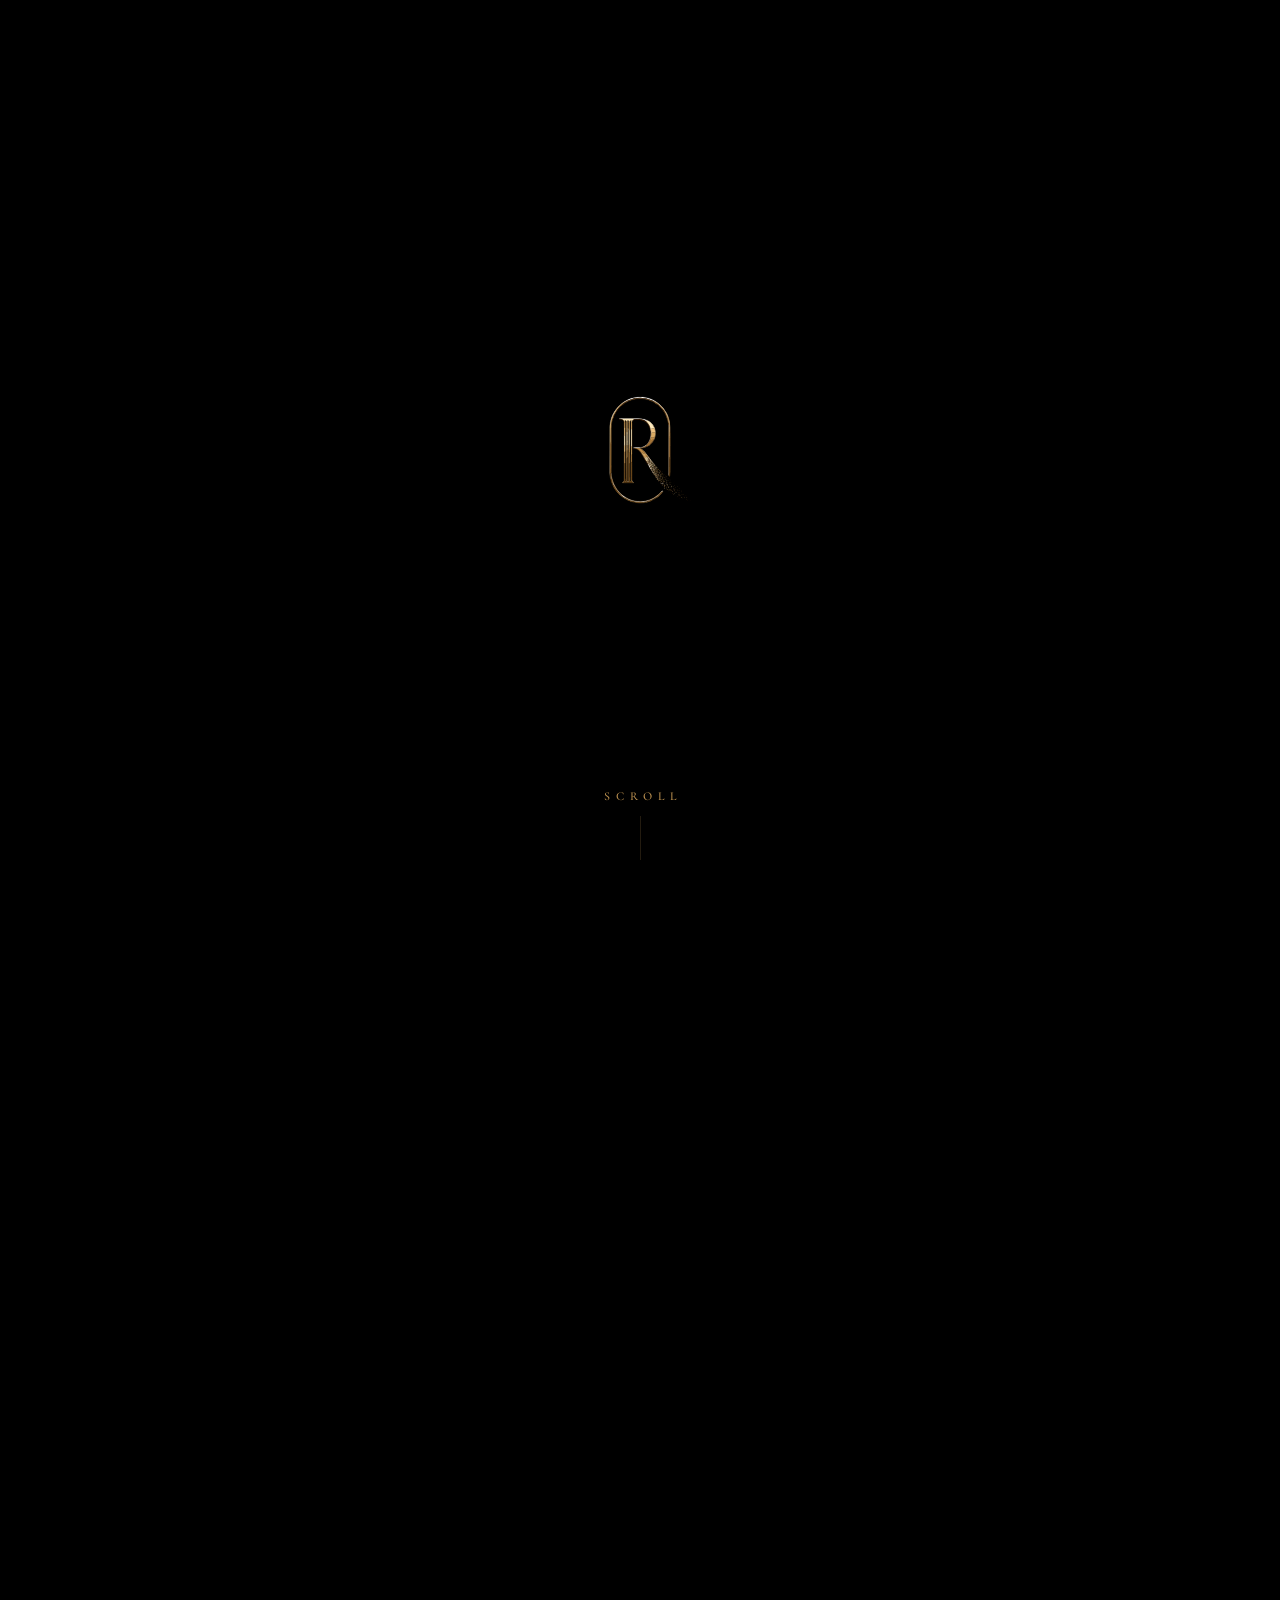
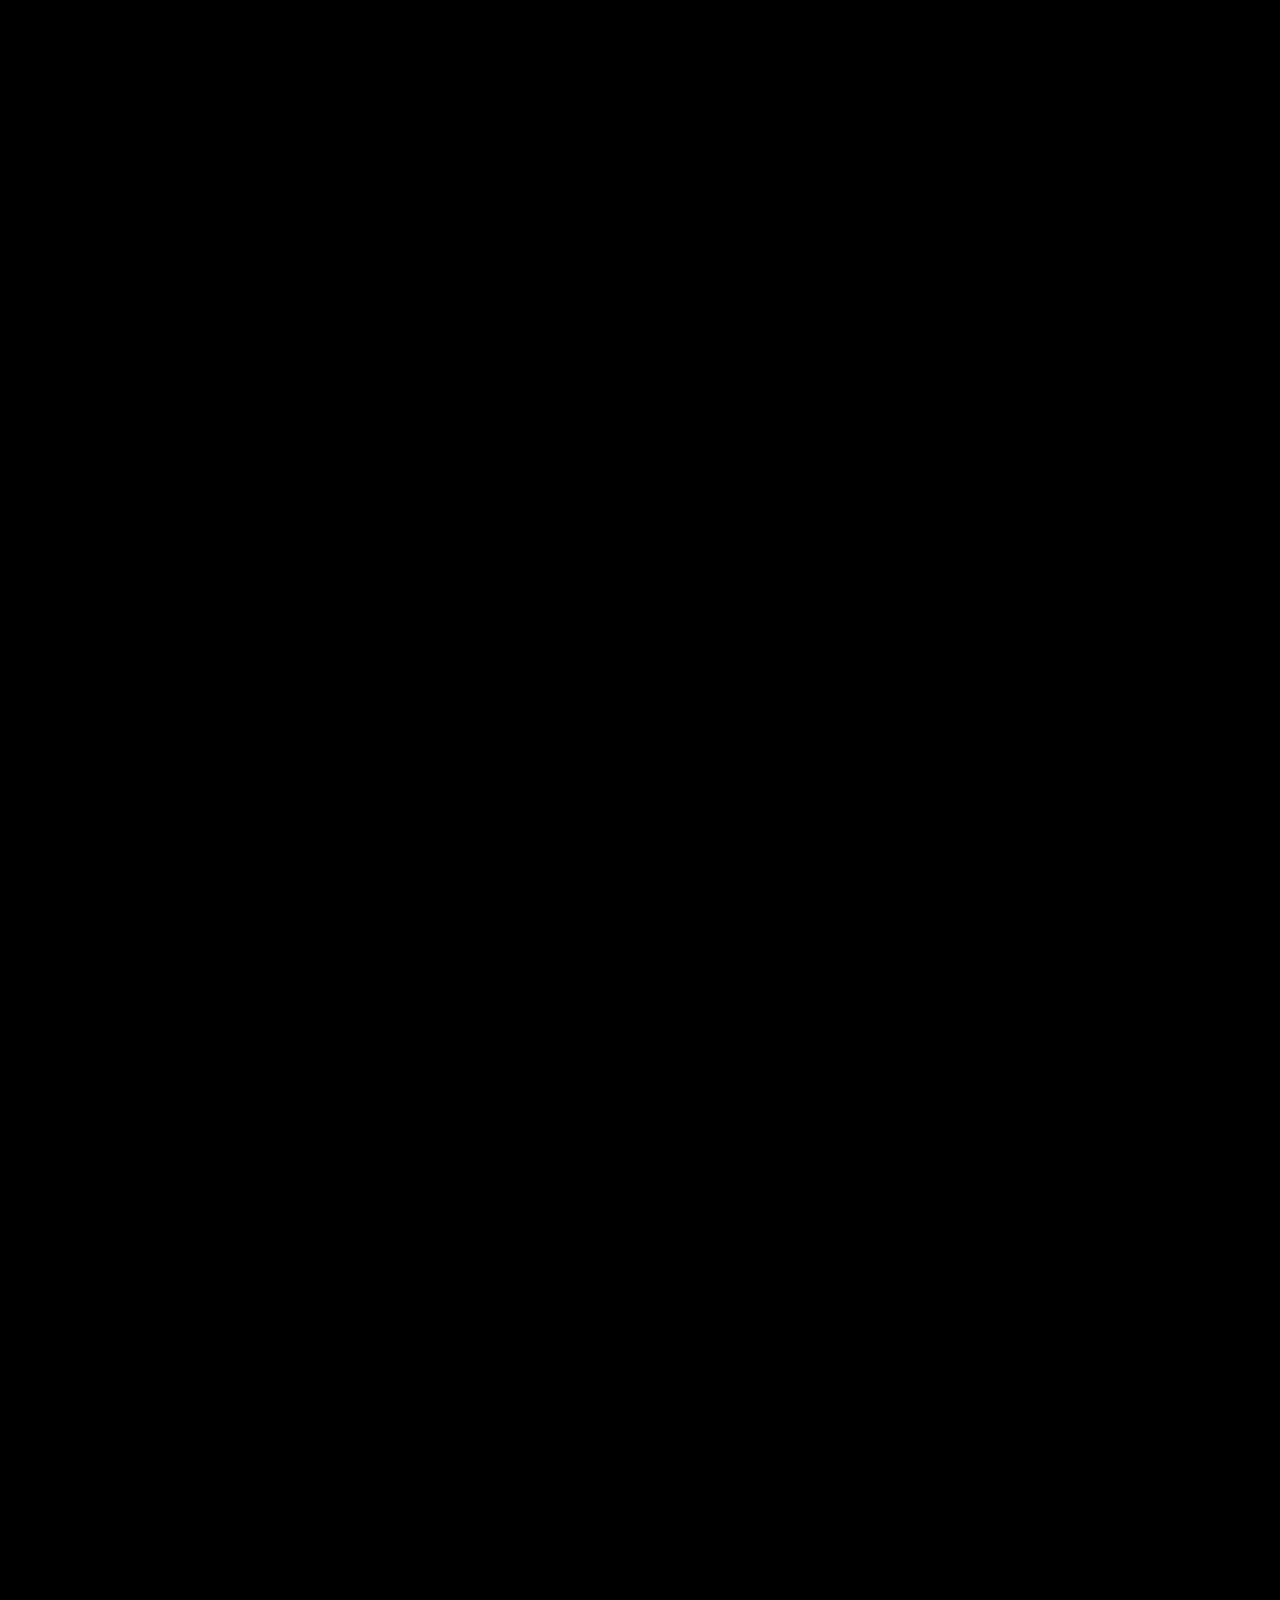
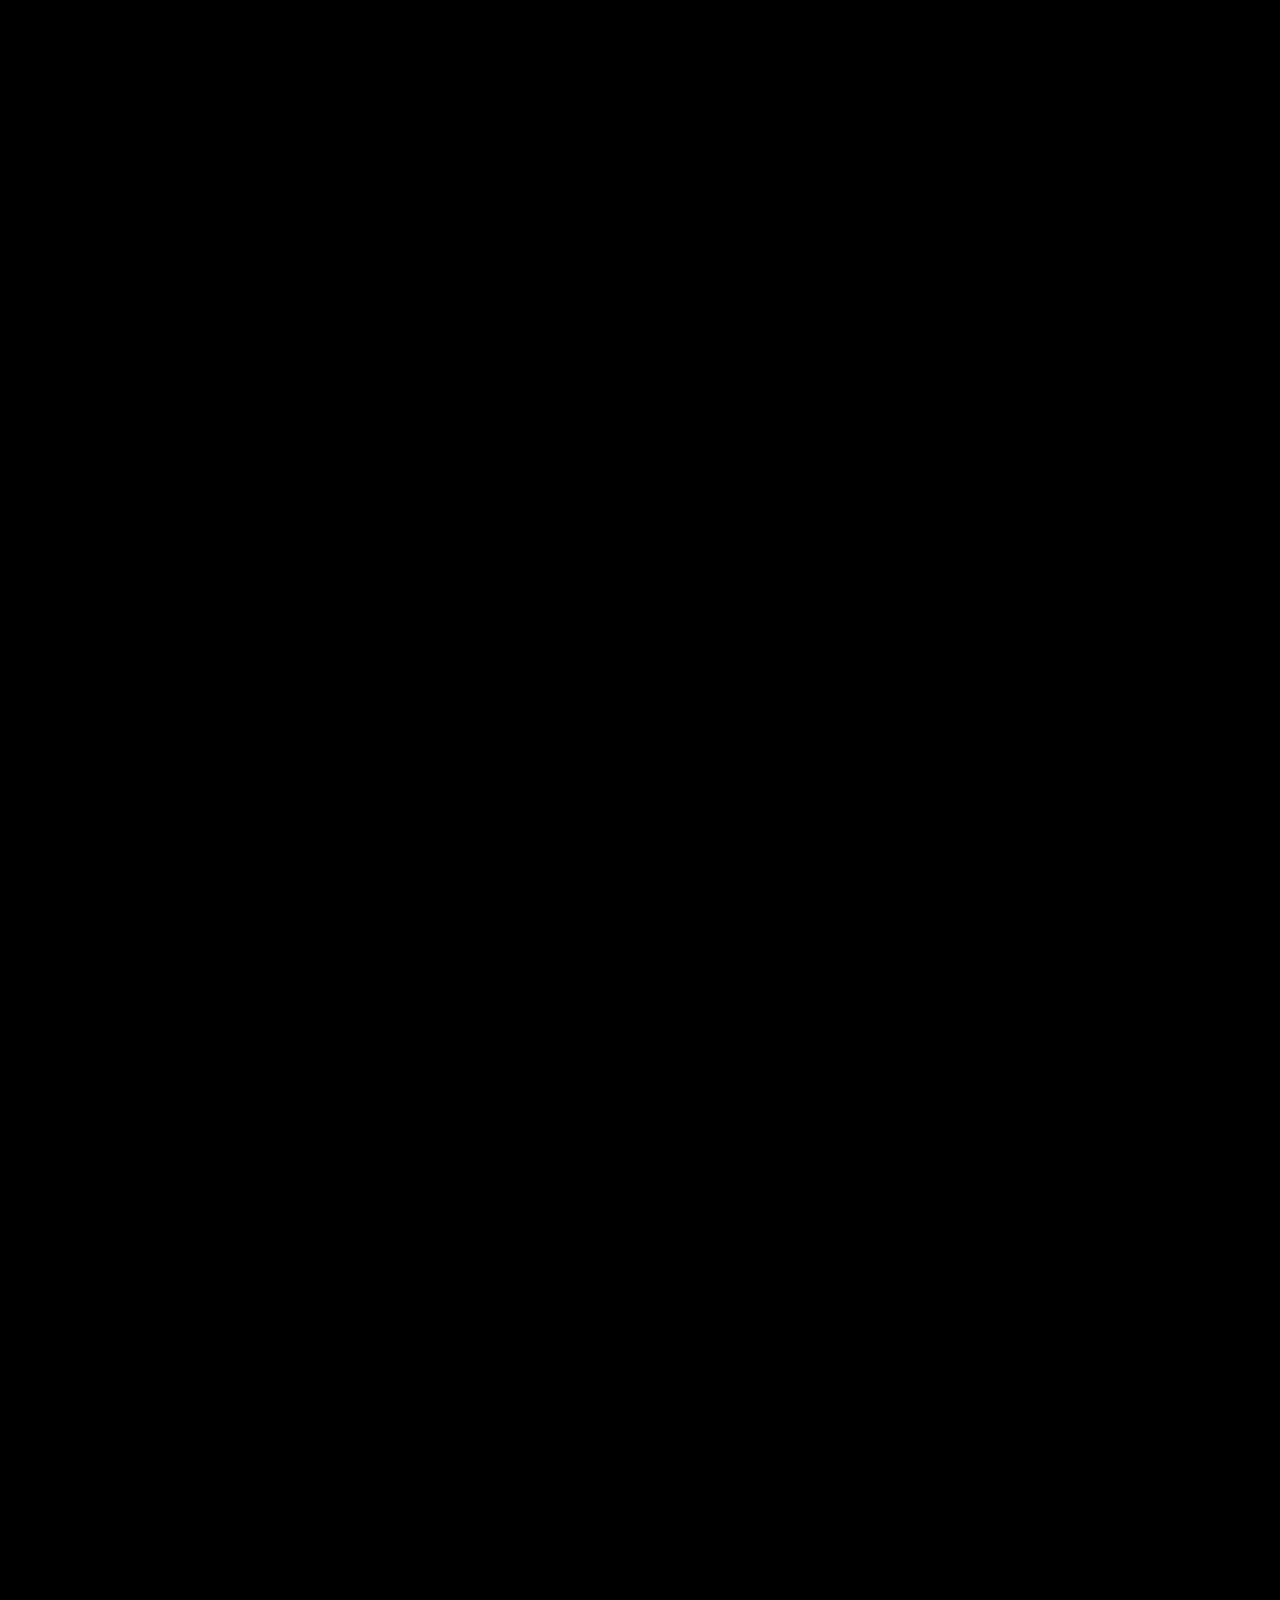
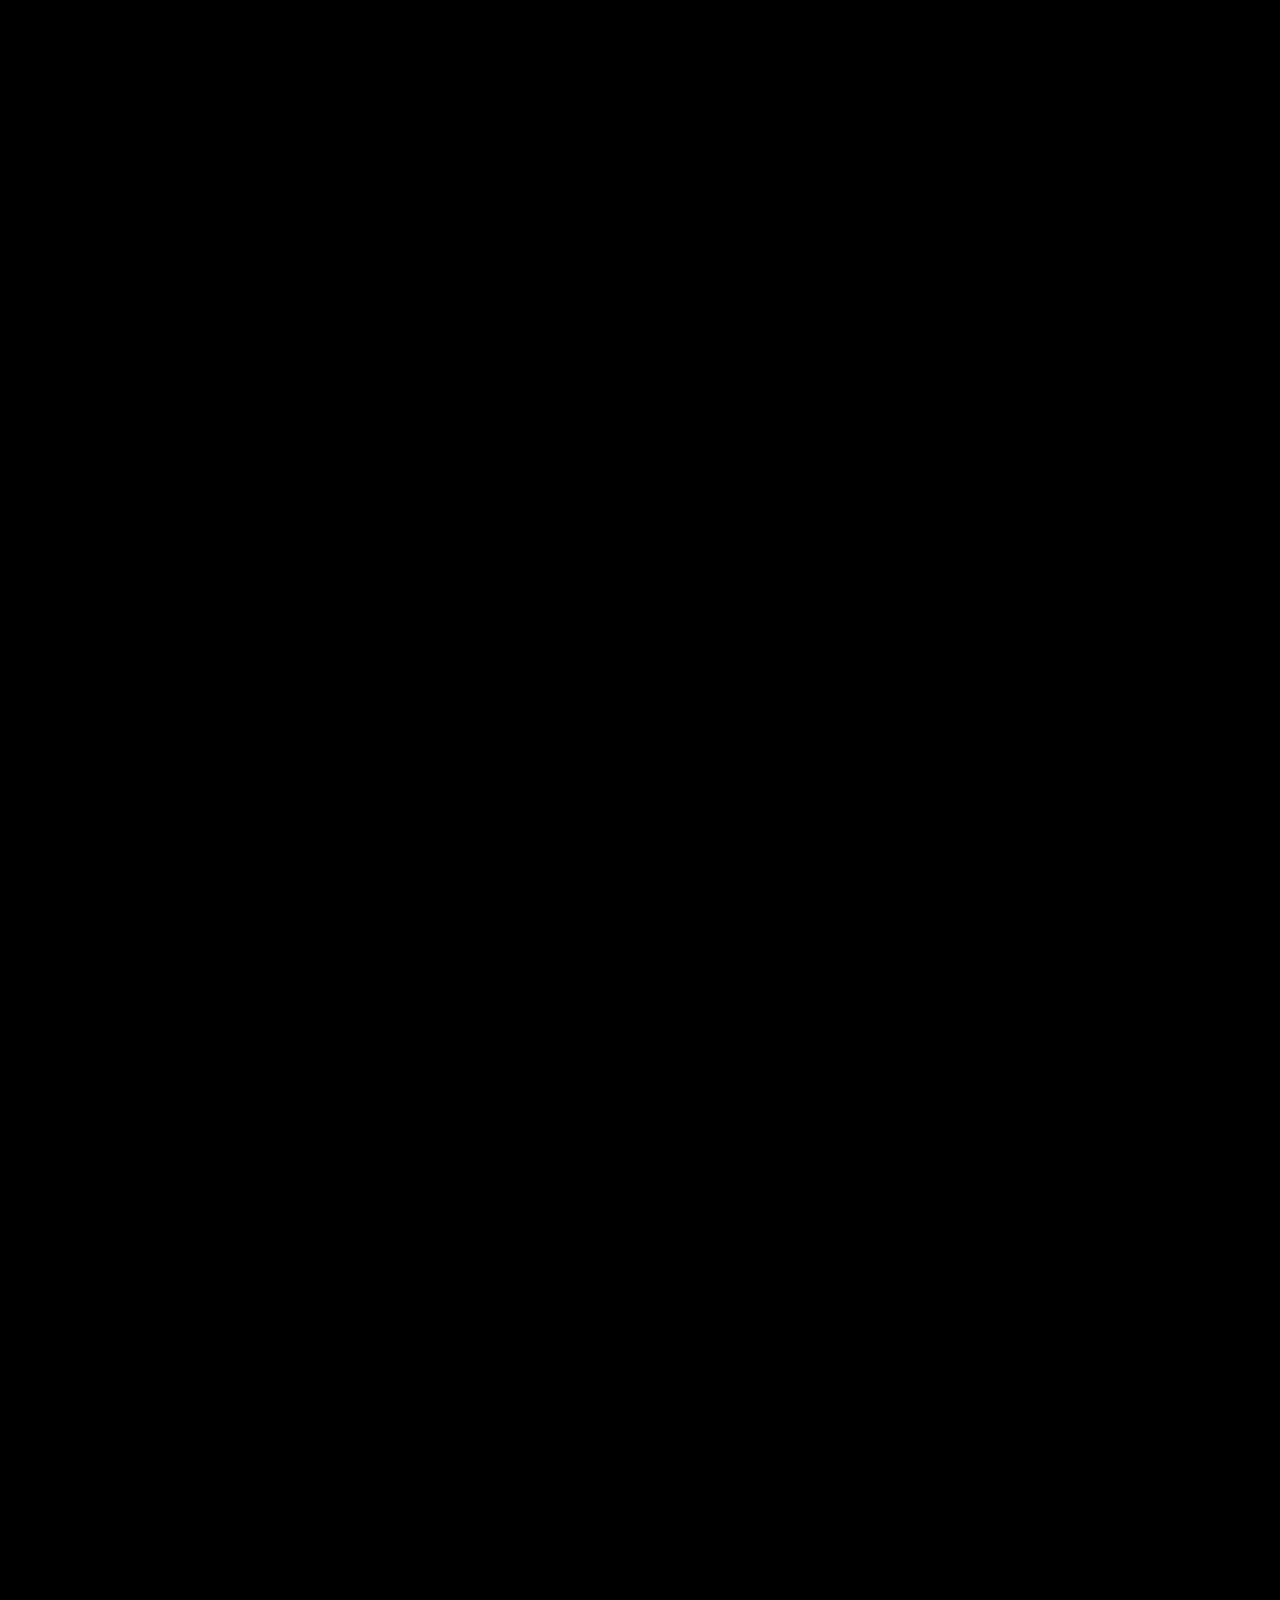
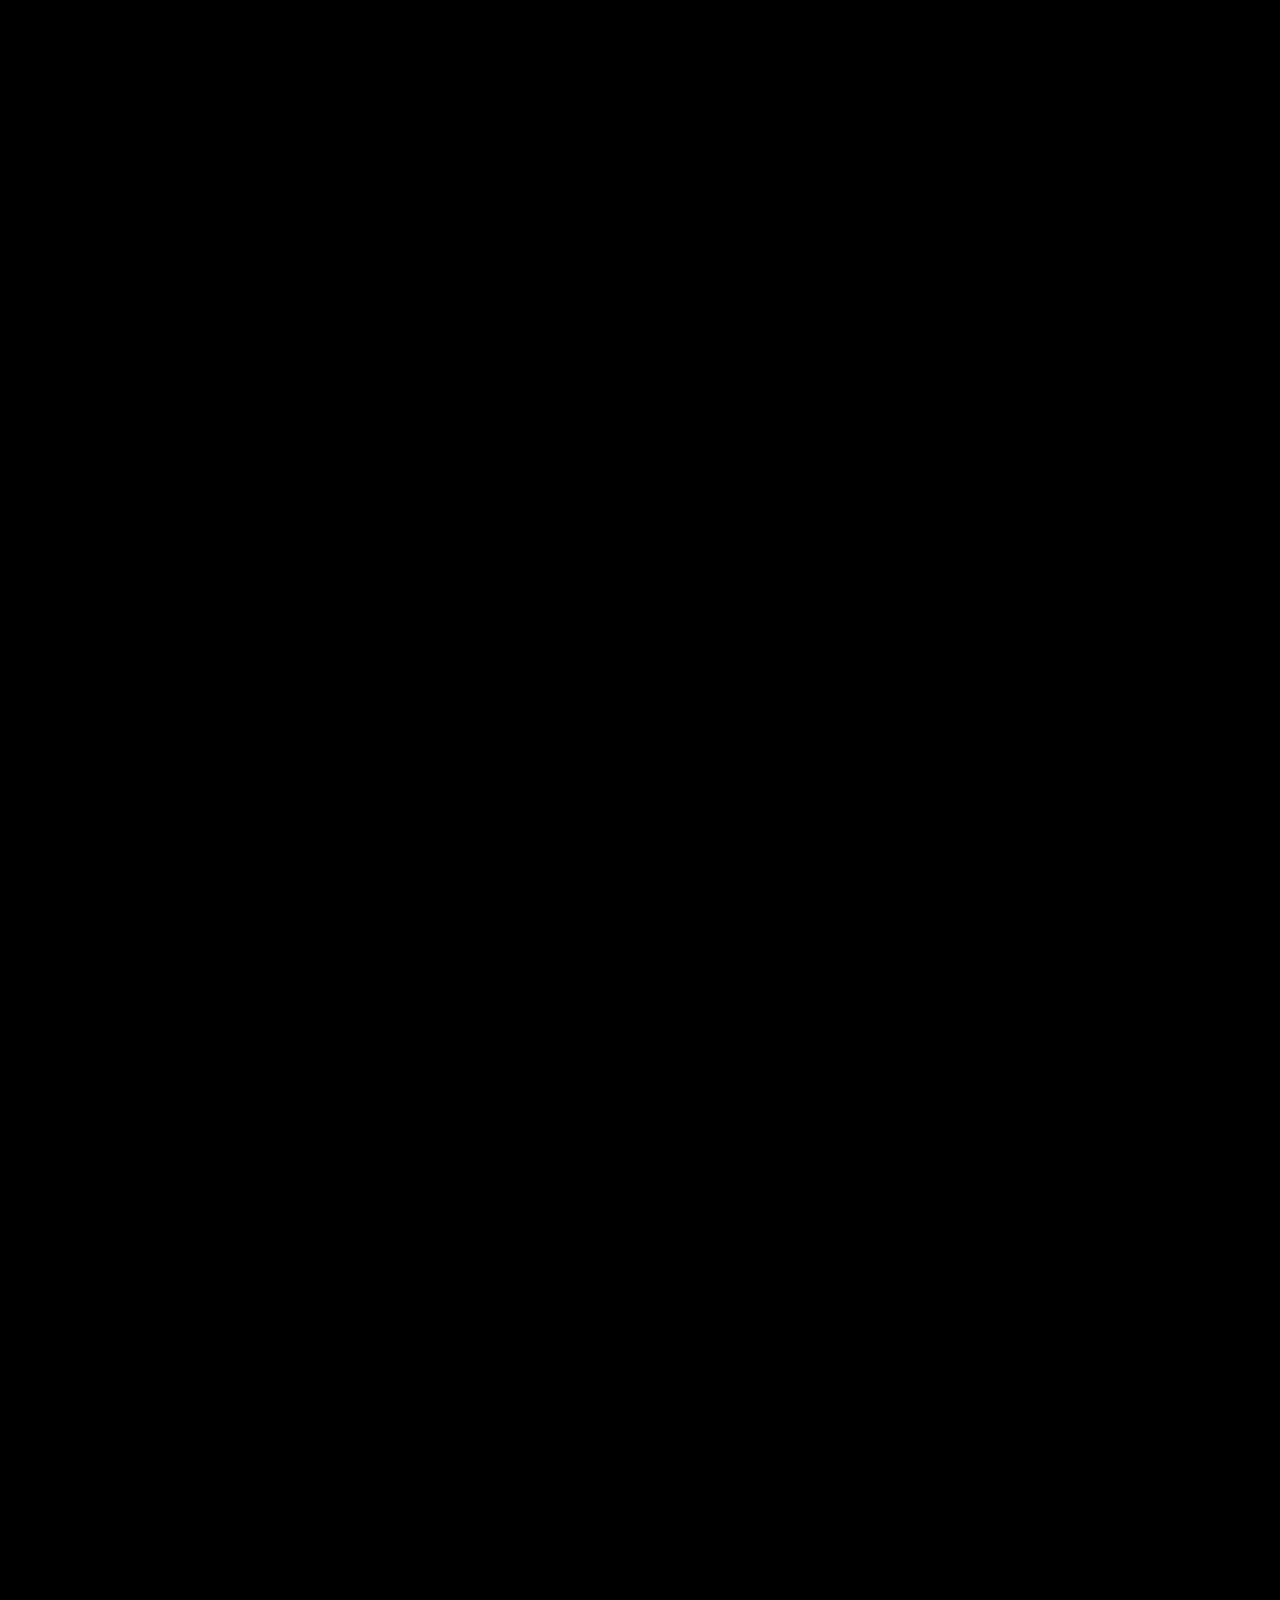
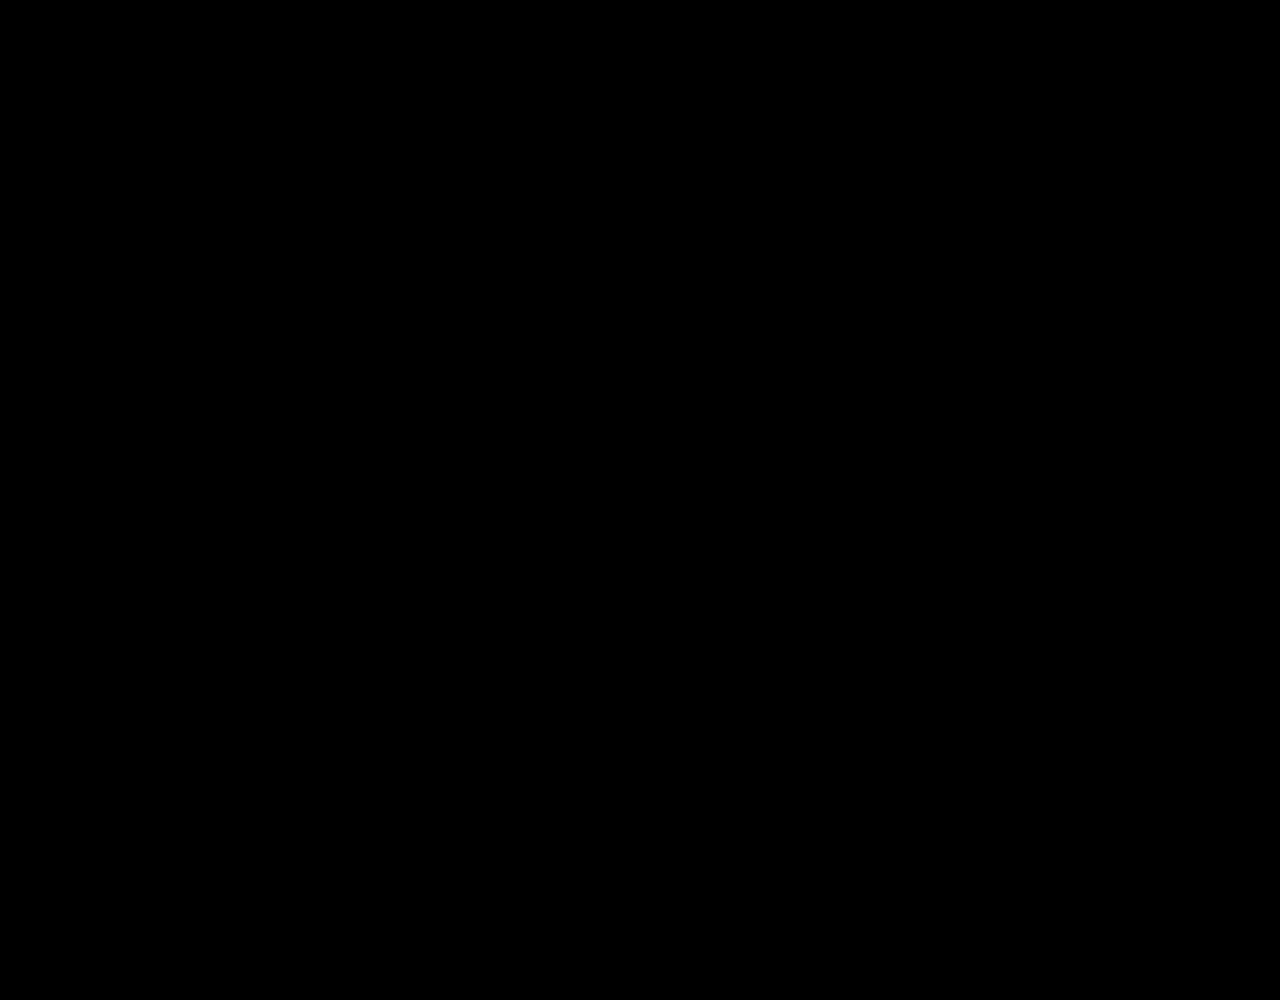
<file: index.html>
<!DOCTYPE html>
<html lang="en" class="no-js">

<head>
  <meta charset="UTF-8">
  <meta name="viewport" content="width=device-width, initial-scale=1, viewport-fit=cover">

  <title>REMOIRE</title>
  <meta name="description" content="REMOIRE. Coming soon. Join the waiting list.">
  <meta name="theme-color" content="#000000">
  <meta name="color-scheme" content="dark">

  <!-- Icons: browser tab and phone home screen -->
  <link rel="icon" href="favicon.ico" sizes="any">
  <link rel="icon" href="assets/icons/icon-32.png" type="image/png" sizes="32x32">
  <link rel="icon" href="assets/icons/icon-192.png" type="image/png" sizes="192x192">
  <link rel="apple-touch-icon" href="assets/icons/apple-touch-icon.png">

  <!-- Share preview (WhatsApp, iMessage, Instagram, LinkedIn, X…) -->
  <meta property="og:type" content="website">
  <meta property="og:site_name" content="REMOIRE">
  <meta property="og:title" content="REMOIRE">
  <meta property="og:description" content="Coming soon.">
  <meta property="og:url" content="https://remoire.co/">
  <meta property="og:image" content="https://remoire.co/assets/share-preview.jpg">
  <meta property="og:image:width" content="1200">
  <meta property="og:image:height" content="630">
  <meta property="og:image:alt" content="The REMOIRE bottle standing in a lunar crater, beneath the REMOIRE wordmark.">
  <meta name="twitter:card" content="summary_large_image">
  <meta name="twitter:image" content="https://remoire.co/assets/share-preview.jpg">

  <!-- Swap .no-js for .js before first paint (prevents a flash of the wrong state) -->
  <script>
    document.documentElement.className = "js is-loading";
    // remoire.co/#loader always plays the loading moon, for previewing it
    if (location.hash === "#loader") document.documentElement.classList.add("show-loader");
    // The crescent only appears if loading takes longer than a moment
    setTimeout(function () {
      var h = document.documentElement;
      if (h.classList.contains("is-loading")) h.classList.add("show-loader");
    }, 350);
  </script>

  <link rel="preload" as="image" href="assets/loader-moon.webp" fetchpriority="high">
  <link rel="stylesheet" href="style.css?v=20261009b">
  <script src="script.js?v=20261009b" defer></script>
</head>

<body>

  <!-- Loading: the gold moon waxes from new to full while the site arrives (slow connections only) -->
  <div class="loader" aria-hidden="true">
    <canvas class="loader-moon" width="112" height="112"></canvas>
  </div>

  <main>

    <section class="brand-scene" aria-label="REMOIRE">

      <div class="brand-sticky">

        <!-- ============ LUNAR ENVIRONMENT (one single background) ============ -->
        <div class="lunar-background" aria-hidden="true"></div>
        <div class="lunar-darkness" aria-hidden="true"></div>


        <!-- ============ REMOIRE IDENTITY ============ -->
        <div class="brand-lockup">
          <div class="lockup-inner">

            <img
              src="assets/remoire-r.svg"
              alt=""
              class="remoire-r"
              width="837"
              height="870"
            >

            <h1 class="wordmark-heading">
              <img
                src="assets/remoire-wordmark.svg"
                alt="REMOIRE"
                class="remoire-wordmark"
                width="1850"
                height="167"
              >
            </h1>

          </div>
        </div>


        <!-- ============ SMOKE (behind the bottle) ============ -->
        <canvas class="smoke smoke-back" aria-hidden="true"></canvas>


        <!-- ============ THE MOON — BOTTLE ============ -->
        <div class="bottle" aria-hidden="true">
          <!-- Gold light behind the bottle, only for those who have joined -->
          <div class="bottle-aura"></div>
          <!-- Clips at the crater floor, so the bottle rises up out of it -->
          <div class="bottle-rise">
            <div class="bottle-form">
              <img
                src="assets/Moon%20transparent.png"
                alt=""
                class="bottle-lit"
                width="900"
                height="1128"
                decoding="async"
                fetchpriority="low"
              >
              <!-- Same image, rendered as a silhouette. Fading it out reveals the lit bottle. -->
              <img
                src="assets/Moon%20transparent.png"
                alt=""
                class="bottle-shadow"
                width="900"
                height="1128"
                decoding="async"
                fetchpriority="low"
              >


              <!-- The visitor's name, engraved around the bottle -->
              <svg class="bottle-name" viewBox="0 0 900 1128" aria-hidden="true" focusable="false">
                <defs>
                  <filter id="name-cut" x="-20%" y="-40%" width="140%" height="180%">
                    <feFlood flood-color="#000000" flood-opacity="0.85"/>
                    <feComposite in2="SourceAlpha" operator="in"/>
                    <feOffset dy="-2" result="edge-dark"/>
                    <feFlood flood-color="#e7c380" flood-opacity="0.75"/>
                    <feComposite in2="SourceAlpha" operator="in"/>
                    <feOffset dy="1.6" result="edge-light"/>
                    <feMerge>
                      <feMergeNode in="edge-light"/>
                      <feMergeNode in="edge-dark"/>
                      <feMergeNode in="SourceGraphic"/>
                    </feMerge>
                  </filter>
                  <filter id="sig-soft" x="-30%" y="-60%" width="160%" height="220%">
                    <feGaussianBlur stdDeviation="0.7"/>
                  </filter>
                  <filter id="sig-frost" x="-20%" y="-40%" width="140%" height="180%">
                    <feTurbulence type="fractalNoise" baseFrequency="2.2" numOctaves="2" seed="7" result="noise"/>
                    <feColorMatrix in="noise" type="matrix" values="0 0 0 0 1  0 0 0 0 1  0 0 0 0 1  0 0 0 1.6 -0.45" result="grain"/>
                    <feComposite in="SourceGraphic" in2="grain" operator="in" result="speckle"/>
                    <feGaussianBlur in="SourceGraphic" stdDeviation="0.5" result="haze"/>
                    <feComponentTransfer in="haze" result="faint"><feFuncA type="linear" slope="0.45"/></feComponentTransfer>
                    <feMerge><feMergeNode in="faint"/><feMergeNode in="speckle"/></feMerge>
                  </filter>
                  <filter id="name-glint" x="-60%" y="-120%" width="220%" height="340%">
                    <feGaussianBlur stdDeviation="6" result="blur"/>
                    <feMerge>
                      <feMergeNode in="blur"/>
                      <feMergeNode in="blur"/>
                      <feMergeNode in="SourceGraphic"/>
                    </feMerge>
                  </filter>
                </defs>
                <!-- A latitude line across the lower front of the sphere -->
                <path class="bottle-name-path" id="bottle-name-path" d="M 110 800 A 350 62 0 0 0 790 800" fill="none"/>
                <g class="bottle-name-letters"></g>
                <g class="bottle-signature"></g>
              </svg>
            </div>
          </div>
        </div>


        <!-- ============ SMOKE (in front, low around the base) ============ -->
        <canvas class="smoke smoke-front" aria-hidden="true"></canvas>


        <!-- ============ SCROLL HINT (fades as soon as scrolling starts) ============ -->
        <div class="scroll-cue" aria-hidden="true">
          <span class="scroll-cue-label">Scroll</span>
          <span class="scroll-cue-line"></span>
        </div>


        <!-- ============ THE MOON — COPY + WAITING LIST ============ -->
        <div class="moon-copy">

          <div class="moon-heading">
            <h2 class="moon-soon">Coming Soon</h2>
          </div>

          <form class="waitlist" novalidate>
            <p class="waitlist-label" id="waitlist-label">
              <!-- First: sign the bottle. Then: the email seals it. -->
              <span class="label-name"><span class="ln-1">Leave your mark.</span> <span class="ln-2">Sign the moon.</span></span>
              <span class="label-email"><span class="le-1"></span><span class="le-2">When the moon rises</span></span>
            </p>

            <div class="waitlist-field">
              <label for="waitlist-email" class="visually-hidden">Email address</label>
              <input
                type="email"
                id="waitlist-email"
                name="email"
                placeholder="Tell me by email."
                autocomplete="email"
                inputmode="email"
                autocapitalize="off"
                spellcheck="false"
                required
                aria-describedby="waitlist-label waitlist-status"
              >
              <label for="waitlist-name" class="visually-hidden">Your name, to leave on the moon</label>
              <input
                type="text"
                id="waitlist-name"
                name="name"
                placeholder="Your name"
                autocomplete="given-name"
                autocapitalize="words"
                spellcheck="false"
                maxlength="14"
                tabindex="-1"
              >

              <button type="submit" class="waitlist-submit" aria-label="Send">
                <svg viewBox="0 0 32 12" aria-hidden="true" focusable="false">
                  <path d="M0 6h30M25 1l5 5-5 5" fill="none" stroke="currentColor" stroke-width="1"/>
                </svg>
              </button>

              <!-- Signature pad, for signing with a finger or mouse: a pane of glass to sign on -->
              <span class="sign-glass" aria-hidden="true"></span>
              <canvas class="sign-pad" aria-label="Draw your signature"></canvas>
              <span class="sign-hint" aria-hidden="true">Sign here</span>

              <!-- Typed letters are copied here on submit, then glow and sink into the dust -->
              <div class="engrave" aria-hidden="true"></div>

              <!-- Replaces the field once someone has joined -->
              <p class="waitlist-thanks" aria-hidden="true">Received. When the moon rises, you will know.</p>
            </div>

            <p class="waitlist-status" id="waitlist-status" role="status" aria-live="polite"></p>

            <!-- After joining: keep a picture of it, or start again -->
            <div class="waitlist-after">
              <button type="button" class="save-moon" tabindex="-1">Save your moon</button>
              <button type="button" class="start-again" tabindex="-1">Start again</button>
            </div>

            <p class="waitlist-consent">By joining, you agree to receive emails from REMOIRE.</p>

            <div class="sign-modes" role="group" aria-label="How to sign">
              <button type="button" class="sign-mode" data-mode="type" aria-pressed="true" tabindex="-1">Type</button>
              <span class="sign-dot" aria-hidden="true"></span>
              <button type="button" class="sign-mode" data-mode="draw" aria-pressed="false" tabindex="-1">Draw</button>
              <span class="sign-dot sign-dot-clear" aria-hidden="true"></span>
              <button type="button" class="sign-clear" tabindex="-1">Clear</button>
              <span class="sign-dot" aria-hidden="true"></span>
              <button type="button" class="waitlist-skip" tabindex="-1">Skip</button>
            </div>
          </form>

          <button type="button" class="birth-moon-open" aria-label="Your birth moon">
            <canvas class="bm-tiny" width="96" height="96" aria-hidden="true"></canvas>
          </button>
          <p class="copyright">© <span class="copyright-year">2026</span> REMOIRE. All rights reserved.</p>

        </div>


        <!-- ============ WISHES ============ -->
        <!-- Stars left by this visitor's wishes (kept on this device only) -->
        <div class="wish-sky"></div>
        <p class="wish-reveal" aria-live="polite" hidden></p>

        <div class="wish" hidden>
          <form class="wish-form" novalidate>
            <p class="wish-title" id="wish-title">Make a wish.</p>
            <div class="wish-field">
              <label for="wish-input" class="visually-hidden">Your wish</label>
              <input type="text" id="wish-input" maxlength="60" placeholder="Whisper it here." autocomplete="off" spellcheck="false" aria-describedby="wish-title wish-note">
              <button type="submit" class="wish-send" aria-label="Send your wish to the moon">
                <svg viewBox="0 0 32 12" aria-hidden="true" focusable="false">
                  <path d="M0 6h30M25 1l5 5-5 5" fill="none" stroke="currentColor" stroke-width="1"/>
                </svg>
              </button>
              <div class="wish-letters" aria-hidden="true"></div>
            </div>
            <p class="wish-note" id="wish-note">Only you and the moon will know.</p>
            <button type="button" class="wish-close">Not now</button>
          </form>
        </div>


        <!-- ============ FILM GRAIN ============ -->
        <div class="grain" aria-hidden="true"></div>

      </div>

    </section>

  </main>

  <!-- ============ SAVE YOUR MOON: preview of the Stories image ============ -->
  <!-- ============ YOUR BIRTH MOON ============ -->
  <!-- The phase is worked out in the browser; the date is never sent anywhere. -->
  <div class="birth-moon" role="dialog" aria-modal="true" aria-labelledby="birth-moon-title" hidden>
    <div class="birth-moon-inner">
      <h2 class="birth-moon-title" id="birth-moon-title">Your birth moon</h2>

      <div class="birth-moon-wrap">
        <canvas class="birth-moon-disc" width="400" height="400" aria-hidden="true"></canvas>
        <div class="birth-moon-flash" aria-hidden="true"></div>
        <canvas class="birth-moon-fx" aria-hidden="true"></canvas>
      </div>
      <p class="bm-when" aria-live="polite"></p>

      <form class="birth-moon-form" novalidate>
        <p class="bm-live" aria-hidden="true"></p>
        <p class="birth-moon-label" id="bm-label">The night you were born</p>
        <div class="bm-engraved" role="group" aria-labelledby="bm-label">
          <input id="bm-d" type="text" inputmode="numeric" maxlength="2" placeholder="DD" aria-label="Day" autocomplete="bday-day">
          <i aria-hidden="true">·</i>
          <input id="bm-m" type="text" inputmode="numeric" maxlength="2" placeholder="MM" aria-label="Month" autocomplete="bday-month">
          <i aria-hidden="true">·</i>
          <input id="bm-y" type="text" inputmode="numeric" maxlength="4" placeholder="YYYY" aria-label="Year" autocomplete="bday-year" class="is-year">
        </div>
        <button type="submit" class="birth-moon-reveal">Reveal</button>
        <p class="birth-moon-note">Your birthday stays on this device.</p>
      </form>

      <div class="birth-moon-result" role="status" aria-live="polite" hidden>
        <p class="bm-date"></p>
        <p class="bm-phase"></p>
        <p class="bm-month"></p>
        <p class="bm-line"></p>
        <p class="bm-return"></p>
      </div>

      <div class="birth-moon-actions">
        <button type="button" class="bm-save" hidden>Save image</button>
        <button type="button" class="bm-again" hidden>Another date</button>
        <button type="button" class="bm-close">Close</button>
      </div>
    </div>
  </div>

  <div class="moon-share" role="dialog" aria-modal="true" aria-labelledby="moon-share-title" hidden>
    <div class="moon-share-inner">
      <h2 class="moon-share-title" id="moon-share-title">Your moon</h2>
      <img class="moon-share-img" alt="Your signed REMOIRE bottle in the crater.">
      <p class="moon-share-hint">On a phone, press and hold the image to save it.</p>
      <div class="moon-share-actions">
        <button type="button" class="moon-share-share" hidden>Share</button>
        <button type="button" class="moon-share-save">Save image</button>
        <button type="button" class="moon-share-close">Close</button>
      </div>
    </div>
  </div>

</body>

</html>
</file>
<file: style.css>
/* =========================================================
   REMOIRE — THE MOON
   ---------------------------------------------------------
   How this works:
   script.js only measures scroll and writes a handful of
   0 → 1 values (CSS custom properties) onto .brand-sticky.
   Everything visual — sizes, fades, positions — is decided
   here in CSS from those values. Media queries therefore
   keep working during the animation.
========================================================= */


/* =========================================
   FONTS
   Cormorant Garamond, the serif closest to the wordmark.
   From the REMOIRE design system. Served from this site
   (no Google request). SIL Open Font License 1.1.
========================================= */

@font-face {
  font-family: "Cormorant Garamond";
  src: url("assets/fonts/CormorantGaramond-300-normal.woff2") format("woff2");
  font-weight: 300;
  font-style: normal;
  font-display: swap;
}

@font-face {
  font-family: "Cormorant Garamond";
  src: url("assets/fonts/CormorantGaramond-400-normal.woff2") format("woff2");
  font-weight: 400;
  font-style: normal;
  font-display: swap;
}

@font-face {
  font-family: "Cormorant Garamond";
  src: url("assets/fonts/CormorantGaramond-600-normal.woff2") format("woff2");
  font-weight: 600;
  font-style: normal;
  font-display: swap;
}

@font-face {
  font-family: "Cormorant Garamond";
  src: url("assets/fonts/CormorantGaramond-500-normal.woff2") format("woff2");
  font-weight: 500;
  font-style: normal;
  font-display: swap;
}


/* =========================================
   TOKENS
   Names and values match the REMOIRE design system.
========================================= */

:root {
  color-scheme: dark;

  /* Colour */
  --black: #000000;
  --lunar-100: #e4e0d8;                        /* primary text      */
  --lunar-300: #b3aea6;                        /* secondary text    */
  --lunar-500: #7c7870;                        /* placeholders, small print */
  --gold-300: #edc281;                         /* hover             */
  --gold-400: #d8a964;                         /* focus, caret      */
  --gold-500: #c39652;                         /* the REMOIRE gold (wordmark) */
  --gold-wordmark-light: #e7c380;              /* the wordmark's highlight */
  --gold-700: #a37336;                         /* placeholders */
  --gold-hairline: rgba(195, 150, 82, 0.38);   /* rules, underlines */
  --gold-focus: rgba(216, 169, 100, 0.85);     /* focused underline */

  /* Type families */
  --font-display: "Cormorant Garamond", Garamond, "Times New Roman", serif;

  /* Tracking */
  --tracking-wordmark: 0.62em;
  --tracking-display: 0.4em;
  --tracking-label: 0.4em;
  --tracking-caption: 0.5em;

  /* Spacing */
  --space-1: 8px;
  --space-2: 16px;
  --space-3: 24px;
  --space-4: 48px;
  --space-5: 96px;
  --space-6: 160px;

  /* Scroll length of the whole sequence.
     Long on purpose: every beat gets room to breathe. */
  --scene-length: 1000vh;
}


/* =========================================
   RESET
========================================= */

*,
*::before,
*::after {
  margin: 0;
  padding: 0;
  box-sizing: border-box;
}

html,
body {
  background: var(--black);
  /* clip (not hidden) = no horizontal scroll AND sticky keeps working */
  overflow-x: hidden;
  overflow-x: clip;
}

body {
  color: var(--lunar-100);
  -webkit-font-smoothing: antialiased;
  -moz-osx-font-smoothing: grayscale;
  text-rendering: optimizeLegibility;
}

img,
svg {
  display: block;
}

.visually-hidden {
  position: absolute;
  width: 1px;
  height: 1px;
  overflow: hidden;
  clip: rect(0 0 0 0);
  clip-path: inset(50%);
  white-space: nowrap;
}


/* =========================================
   MAIN SCROLL SEQUENCE
========================================= */

.brand-scene {
  position: relative;
  height: var(--scene-length);
  background: var(--black);
}

.brand-sticky {
  /* ---- Progress values (written by script.js, 0 → 1) ---- */
  --r: 0;            /* R growth                     */
  --word: 0;         /* wordmark arrival             */
  --lunar: 0;        /* lunar world emerging         */
  --zoom: 0;         /* slow push into the landscape */
  --brand-out: 0;    /* identity leaving             */
  --dim: 0;          /* environment settles darker   */
  --bottle-in: 0;    /* silhouette appears           */
  --lit: 0;          /* light reaches the bottle     */
  --joined: 0;       /* 0 → 1 once the visitor joins */
  --px: 0;           /* pointer / tilt, -1 → 1 (depth) */
  --py: 0;
  --soon: 0;         /* COMING SOON                  */
  --list: 0;         /* waiting list                 */
  --cue: 1;          /* scroll hint (1 = visible)    */

  /* 1 = movement on, 0 = reduced motion (fades only) */
  --motion: 1;

  /* Gap between the stage and the *visible* viewport on
     mobile browsers with collapsing toolbars. Content sits
     above it so nothing hides behind the Safari toolbar. */
  --toolbar-gap: 0px;

  position: sticky;
  top: 0;

  width: 100%;
  height: 100vh;
  height: 100lvh;

  overflow: hidden;
  background: var(--black);
  isolation: isolate;
}

@supports (height: 100svh) {
  .brand-sticky {
    --toolbar-gap: calc(100lvh - 100svh);
  }
}


/* =========================================
   LUNAR ENVIRONMENT
========================================= */

.lunar-background {
  --bg-position: center center;
  --zoom-origin: 50% 72%;   /* the crater floor, where the bottle stands */

  position: absolute;
  inset: -18px;      /* a little overscan, so depth movement never shows an edge */
  z-index: 1;

  background-color: var(--black);
  background-image: url("assets/moon-background.webp");
  background-size: cover;
  background-position: var(--bg-position);
  background-repeat: no-repeat;

  /* Very slow push towards the bottle's position.
     Raster image, so scaling does not affect sharpness. */
  transform:
    translate3d(calc(var(--px) * -10px), calc(var(--py) * -6px), 0)
    scale(calc(1 + var(--zoom) * 0.06 * var(--motion)));
  transform-origin: var(--zoom-origin);

  will-change: transform;
}

/*
  The reveal is done by this one layer alone: black lifts
  away slowly (eyes adjusting). Later it settles back a
  little so the bottle becomes the brightest thing on screen.
*/
.lunar-darkness {
  position: absolute;
  inset: 0;
  z-index: 2;

  background: var(--black);
  opacity: calc(1 - var(--lunar) + var(--dim) * 0.34);

  pointer-events: none;
  will-change: opacity;
}


/* =========================================
   REMOIRE IDENTITY
========================================= */

.brand-lockup {
  /* Sizes of the composition */
  --r-start: clamp(80px, 12vh, 120px);
  --r-end: clamp(220px, 40vh, 400px);
  --wm-width: clamp(300px, 34vw, 540px);
  --wm-gap: clamp(24px, 4.6vh, 46px);

  /* Wordmark height = width × (167 / 1850) */
  --wm-height: calc(var(--wm-width) * 0.0903);

  /* When the wordmark arrives, the whole lockup lifts by half
     its added height so R + REMOIRE ends up optically centred. */
  --lift: calc((var(--wm-gap) + var(--wm-height)) / 2);

  position: absolute;
  inset: 0 0 var(--toolbar-gap) 0;
  z-index: 3;

  display: grid;
  place-items: center;

  opacity: calc(1 - var(--brand-out));
  pointer-events: none;
}

.lockup-inner {
  position: relative;
  transform: translateY(calc(var(--lift) * var(--word) * -1));
}

/* Arrival: black first, then the R fades up once loaded */
.js .lockup-inner {
  opacity: 0;
  transition: opacity 2.4s cubic-bezier(0.33, 0, 0.2, 1) 0.2s;
}

.js.is-ready .lockup-inner {
  opacity: 1;
}


/* R — animated by its rendered height (vector re-draw, never a
   blurry transform scale). The R stays perfectly centred. */

.remoire-r {
  width: auto;
  height: calc(var(--r-start) + (var(--r-end) - var(--r-start)) * var(--r));
}


/* REMOIRE — positioned relative to the R, so it never
   pushes the R off centre while it is still invisible. */

.wordmark-heading {
  position: absolute;
  top: calc(100% + var(--wm-gap));
  left: 50%;
  width: var(--wm-width);
  margin-left: calc(var(--wm-width) / -2);   /* no -50% transform: stays on whole pixels */
  font-size: 0;
  line-height: 0;
}

/* ---- Loading crescent ---- */

.loader {
  position: fixed;
  inset: 0;
  z-index: 100;
  display: grid;
  place-items: center;
  background: #000;
  opacity: 0;
  visibility: hidden;
  pointer-events: none;
  transition: opacity 0.9s ease, visibility 0s linear 0.9s;
}

.show-loader .loader {
  opacity: 1;
  visibility: visible;
  transition: opacity 0.5s ease;
}

.show-loader.is-loaded .loader {
  opacity: 0;
  visibility: hidden;
  transition: opacity 0.9s ease, visibility 0s linear 0.9s;
}

.loader-moon {
  display: block;
  width: 56px;
  height: 56px;
  filter: drop-shadow(0 0 14px rgba(231, 195, 128, 0.18));
}

.remoire-wordmark {
  width: 100%;
  height: auto;

  opacity: var(--word);
  transform: translateY(calc((1 - var(--word)) * 14px * var(--motion)));
}


/* =========================================
   THE MOON — BOTTLE
========================================= */

.bottle {
  transform: translate3d(calc(var(--px) * -14px), calc(var(--py) * -7px), 0);
  /* Standing on the crater floor */
  --bottle-width: min(36vh, 26vw);
  --bottle-x: 50%;
  --bottle-bottom: 30vh;              /* where the base meets the floor */

  /* The render's golden base glow runs 5.2% below the base itself,
     so the box drops by that much to put the base on the floor. */
  --bottle-height: calc(var(--bottle-width) * 1128 / 900);
  --base-inset: 5.2%;

  position: absolute;
  z-index: 4;
  left: calc(var(--bottle-x) - var(--bottle-width) / 2);
  bottom: calc(var(--bottle-bottom) + var(--toolbar-gap) - var(--bottle-height) * 0.052);
  width: var(--bottle-width);
  aspect-ratio: 900 / 1128;

  pointer-events: none;
}

/* Clip line = the crater floor. Anything below it is "inside"
   the crater. The bottom edge is feathered so the emergence line
   is soft and melts into the smoke rather than a hard cut. */
.bottle-rise {
  position: absolute;
  inset: -20% -15% 0 -15%;   /* headroom above and at the sides (for the glow); clip only at the base */

  /* Transparent below the base line (5.2% of the bottle = 4.3% of
     this taller box), feathered just above it. */
  -webkit-mask-image: linear-gradient(to top, transparent 0, transparent 4.3%, #000 8.5%);
          mask-image: linear-gradient(to top, transparent 0, transparent 4.3%, #000 8.5%);
}

/* The bottle rises up out of the crater */
.bottle-form {
  position: absolute;
  left: 11.538%;               /* 15% of the bottle, inside the 130%-wide box above */
  right: 11.538%;
  bottom: 0;
  height: calc(100% / 1.2);   /* the bottle's own box inside the headroom */

  transform: translateY(calc((1 - var(--bottle-in)) * 104%));
}

.bottle-lit {
  filter: brightness(calc(1 + var(--joined) * 0.6));
}

/* Warm light behind the bottle, a reward for joining */
.bottle-aura {
  position: absolute;
  left: -45%;
  right: -45%;
  top: -10%;
  bottom: -5%;
  background: radial-gradient(closest-side, rgba(231, 195, 128, 0.3), rgba(216, 169, 100, 0.1) 55%, rgba(216, 169, 100, 0));
  opacity: var(--joined);
}

.bottle img {
  position: absolute;
  inset: 0;
  width: 100%;
  height: 100%;
}

/* Silhouette: same render, pushed to black. Fading it reveals the
   real lighting underneath — rim first, then surface. It never
   fully leaves: the bottle stays partly in shadow. */
.bottle-shadow {
  filter: brightness(0);
  opacity: calc((1 - var(--lit) * 0.85) * (1 - var(--joined)));
  will-change: opacity;
}

/* Contact shadow — seats the bottle on the lunar ground */
.bottle::before {
  content: "";
  position: absolute;
  left: -10%;
  right: -10%;
  bottom: calc(var(--base-inset) - 6%);
  height: 12%;
  background: radial-gradient(closest-side, rgba(0, 0, 0, 0.8), rgba(0, 0, 0, 0));
  opacity: calc(var(--bottle-in) * var(--bottle-in));
}

/* The bottle's golden base light spilling onto the crater floor.
   Arrives with the light, like the glow in the render itself. */
.bottle::after {
  content: "";
  position: absolute;
  left: -18%;
  right: -18%;
  bottom: calc(var(--base-inset) - 7%);
  height: 14%;
  background: radial-gradient(closest-side, rgba(231, 195, 128, 0.42), rgba(216, 169, 100, 0.12) 55%, rgba(216, 169, 100, 0));
  opacity: var(--lit);
  transform: scale(calc(1 + var(--joined) * 0.35), calc(1 + var(--joined) * 0.6));
}


/* =========================================
   SMOKE
   Drawn by script.js on two canvases: one behind the
   bottle, one low in front of it, so the bottle rises
   through the smoke rather than sitting on top of it.
========================================= */

.smoke {
  position: absolute;
  inset: 0;
  width: 100%;
  height: 100%;
  pointer-events: none;
}

.smoke-back {
  z-index: 3;
  transform: translate3d(calc(var(--px) * -13px), calc(var(--py) * -7px), 0);
}

.smoke-fx {
  z-index: 4;   /* dust puffs and gold sparks, above the smoke */
  transform: translate3d(calc(var(--px) * -22px), calc(var(--py) * -11px), 0);
}

.smoke-front {
  z-index: 4;   /* same layer as the bottle, but later in the page = in front */
  transform: translate3d(calc(var(--px) * -22px), calc(var(--py) * -11px), 0);
}


/* =========================================
   THE MOON — COPY
========================================= */

.moon-copy {
  position: absolute;
  inset: 0 0 var(--toolbar-gap) 0;
  z-index: 5;

  /* Symmetrical, like the crater: headline in the sky above the
     bottle, waiting list on the dark ground below it. */
  display: flex;
  flex-direction: column;
  justify-content: space-between;
  align-items: center;

  padding: clamp(64px, 11vh, 120px) var(--space-3) calc(clamp(20px, 3.5vh, 40px) + 48px);
  text-align: center;

  pointer-events: none;
}

/* A soft pool of shadow under the form so it reads over the
   textured rocks. Shaped like natural darkness, not a box. */
.moon-copy::before {
  content: "";
  position: absolute;
  left: 0;
  right: 0;
  bottom: 0;
  height: 44%;
  z-index: -1;
  background:
    radial-gradient(ellipse 50% 80% at 50% 100%,
      rgba(0, 0, 0, 0.9) 0%,
      rgba(0, 0, 0, 0.72) 40%,
      rgba(0, 0, 0, 0) 100%);
  opacity: var(--list);
}

.waitlist {
  text-shadow: 0 0 14px rgba(0, 0, 0, 0.9);
}

/* Set like the wordmark: same serif, same gold, same wide spacing,
   with the wordmark's soft metallic fall from highlight to gold. */
.moon-soon {
  font-family: var(--font-display);
  font-weight: 500;
  font-size: clamp(26px, 2.8vw, 42px);
  line-height: 1.15;
  letter-spacing: var(--tracking-wordmark);
  text-transform: uppercase;
  text-wrap: balance;
  margin-right: calc(var(--tracking-wordmark) * -1);   /* true centre */

  color: var(--gold-500);
  /* Two layers: a band of light that sweeps across once, over the
     wordmark's metallic gold */
  background:
    linear-gradient(100deg, rgba(255, 243, 214, 0) 38%, rgba(255, 243, 214, 0.95) 50%, rgba(255, 243, 214, 0) 62%),
    linear-gradient(to bottom, var(--gold-wordmark-light) 15%, var(--gold-500) 75%);
  background-size: 260% 100%, 100% 100%;
  background-position: 100% 0, 0 0;
  background-repeat: no-repeat;
  -webkit-background-clip: text;
          background-clip: text;
  -webkit-text-fill-color: transparent;

  opacity: var(--soon);
  transform: translateY(calc((1 - var(--soon)) * 12px * var(--motion)));
}


/* ---- Shooting stars (placed and moved by script.js) ---- */

.shooting-star {
  position: absolute;
  left: 0;
  top: 0;
  z-index: 3;
  width: 170px;
  height: 1.5px;
  margin-top: -0.75px;
  border-radius: 1px;
  /* The head is at the left end, where it travels */
  background: linear-gradient(to left, rgba(255, 243, 214, 0), rgba(240, 210, 160, 0.5) 70%, rgba(255, 248, 232, 1));
  box-shadow: 0 0 6px rgba(231, 195, 128, 0.7);
  transform-origin: left center;
  opacity: 0;
  pointer-events: none;
}


/* ---- Copyright: the quietest line on the page ---- */

.copyright {
  position: absolute;
  left: 0;
  right: 0;
  bottom: clamp(10px, 1.8vh, 18px);
  text-align: center;

  font-family: var(--font-display);
  font-weight: 400;
  font-size: 11px;
  line-height: 1;
  letter-spacing: 0.18em;
  margin-right: -0.18em;
  color: var(--gold-700);

  opacity: var(--list);
  pointer-events: none;
}


/* ---- Gold catching the light ---- */

@keyframes sheen {
  from { background-position: 100% 0, 0 0; }
  to   { background-position: 0% 0, 0 0; }
}

.moon-soon.is-sheen {
  animation: sheen 2.4s cubic-bezier(0.45, 0, 0.25, 1) both;
}

/* The waiting-list lines get the same light */
.label-email .le-1,
.label-email .le-2,
.label-name .ln-1,
.label-name .ln-2 {
  color: var(--gold-wordmark-light);
  background:
    linear-gradient(100deg, rgba(255, 246, 225, 0) 38%, rgba(255, 246, 225, 1) 50%, rgba(255, 246, 225, 0) 62%),
    linear-gradient(var(--gold-wordmark-light), var(--gold-wordmark-light));
  background-size: 260% 100%, 100% 100%;
  background-position: 100% 0, 0 0;
  background-repeat: no-repeat;
  -webkit-background-clip: text;
          background-clip: text;
  -webkit-text-fill-color: transparent;
  text-shadow: none;
}

.waitlist-label.is-sheen .label-email .le-2 {
  animation: sheen 2.4s cubic-bezier(0.45, 0, 0.25, 1) 0.2s both;
}

.waitlist.is-name .waitlist-label.is-sheen .ln-1 {
  animation: sheen 2.4s cubic-bezier(0.45, 0, 0.25, 1) 1.4s both;
}

.waitlist.is-name .waitlist-label.is-sheen .ln-2 {
  animation: sheen 2.4s cubic-bezier(0.45, 0, 0.25, 1) 2.5s both;
}

/* Second step: the email seals it */
@keyframes sheen-again {
  from { background-position: 100% 0, 0 0; }
  to   { background-position: 0% 0, 0 0; }
}

.label-email .le-1,
.label-email .le-2 {
  display: block;
}

.label-email .le-1:empty {
  display: none;
}

/* A soft lead-in above "When the moon rises" */
.label-email .le-1 {
  margin-bottom: 6px;
  font-style: italic;
  font-weight: 400;
  font-size: 1.12em;
  letter-spacing: 0.02em;
  text-transform: none;
  position: relative;
  left: calc(var(--tracking-label) * -0.5);
}

.waitlist.is-email .waitlist-label .label-email .le-1 {
  animation: row-in 1s ease 0.5s both, sheen-again 2.4s cubic-bezier(0.45, 0, 0.25, 1) 0.9s both;
}

.waitlist.is-email .waitlist-label .label-email .le-2 {
  animation: row-in 1s ease 1.5s both, sheen-again 2.4s cubic-bezier(0.45, 0, 0.25, 1) 1.9s both;
}


/* =========================================
   SCROLL HINT
   Appears after the R has arrived, leaves the
   moment the visitor starts scrolling.
========================================= */

.scroll-cue {
  position: absolute;
  z-index: 6;
  left: 50%;
  bottom: calc(clamp(24px, 4.5vh, 44px) + var(--toolbar-gap));
  width: 120px;
  margin-left: -60px;

  display: flex;
  flex-direction: column;
  align-items: center;
  gap: 14px;

  opacity: var(--cue);
  pointer-events: none;
}

.brand-sticky.is-cue-hidden .scroll-cue {
  visibility: hidden;
}

.js .scroll-cue > * {
  opacity: 0;
  transition: opacity 1.8s ease 2.4s;
}

.js.is-ready .scroll-cue > * {
  opacity: 1;
}

.scroll-cue-label {
  font-family: var(--font-display);
  font-weight: 500;
  font-size: 12px;
  line-height: 1;
  letter-spacing: var(--tracking-caption);
  margin-right: calc(var(--tracking-caption) * -1);
  text-transform: uppercase;
  color: var(--gold-500);
}

.scroll-cue-line {
  position: relative;
  width: 1px;
  height: 44px;
  overflow: hidden;
  background: rgba(195, 150, 82, 0.18);
}

/* A slow point of light travelling down the hairline */
.scroll-cue-line::after {
  content: "";
  position: absolute;
  left: 0;
  top: 0;
  width: 1px;
  height: 45%;
  background: linear-gradient(to bottom, rgba(216, 169, 100, 0), rgba(216, 169, 100, 0.9));
  transform: translateY(-100%);
  animation: cue-travel 3.2s cubic-bezier(0.45, 0, 0.25, 1) infinite;
}

@keyframes cue-travel {
  0%   { transform: translateY(-100%); }
  70%  { transform: translateY(230%); }
  100% { transform: translateY(230%); }
}


/* =========================================
   FILM GRAIN
   Barely there. Only present once the lunar world
   exists, so the opening black stays pure black.
========================================= */

.grain {
  position: absolute;
  inset: -50%;
  z-index: 7;

  background-image: url("data:image/svg+xml,%3Csvg xmlns='http://www.w3.org/2000/svg' width='200' height='200'%3E%3Cfilter id='n'%3E%3CfeTurbulence type='fractalNoise' baseFrequency='0.85' numOctaves='2' stitchTiles='stitch'/%3E%3CfeColorMatrix values='0 0 0 0 1 0 0 0 0 1 0 0 0 0 1 0 0 0 1.2 -0.4'/%3E%3C/filter%3E%3Crect width='100%25' height='100%25' filter='url(%23n)'/%3E%3C/svg%3E");
  background-size: 200px 200px;

  opacity: calc(var(--lunar) * 0.07);
  pointer-events: none;

  animation: grain-shift 0.9s steps(6) infinite;
}

@keyframes grain-shift {
  0%   { transform: translate(0, 0); }
  17%  { transform: translate(-7%, 4%); }
  33%  { transform: translate(5%, -6%); }
  50%  { transform: translate(-3%, 8%); }
  67%  { transform: translate(8%, 3%); }
  83%  { transform: translate(-6%, -5%); }
  100% { transform: translate(0, 0); }
}


/* =========================================
   WAITING LIST
========================================= */

.waitlist {
  width: min(440px, 100%);
  text-align: left;

  opacity: var(--list);
  transform: translateY(calc((1 - var(--list)) * 10px * var(--motion)));

  pointer-events: auto;
}

/* Not reachable by keyboard or pointer until it can be seen */
.brand-sticky.is-list-hidden .waitlist {
  visibility: hidden;
}

.waitlist-label {
  text-align: center;
  margin-right: calc(var(--tracking-label) * -1);   /* true centre */
  font-family: var(--font-display);
  font-weight: 600;
  font-size: 19px;
  line-height: 1.4;
  letter-spacing: var(--tracking-label);
  text-transform: uppercase;
  color: var(--gold-wordmark-light);
}

.waitlist-field {
  position: relative;
  display: flex;
  align-items: center;
  margin-top: 18px;
  border-bottom: 1px solid var(--gold-hairline);
  transition: border-color 0.6s ease;
}

.waitlist-field:focus-within {
  border-bottom-color: var(--gold-focus);
}

.waitlist input {
  flex: 1;
  min-width: 0;
  padding: 16px 0 17px;

  background: transparent;
  border: 0;
  border-radius: 0;
  outline: none;
  -webkit-appearance: none;
  appearance: none;

  font-family: var(--font-display);
  font-weight: 400;
  font-size: clamp(21px, 1.7vw, 26px);   /* ≥16px — prevents iOS Safari zooming the page on focus */
  letter-spacing: 0.06em;
  color: var(--gold-wordmark-light);
  caret-color: var(--gold-400);
  text-shadow: 0 0 10px rgba(216, 169, 100, 0.35);
}

.waitlist input::placeholder {
  color: var(--gold-400);
  font-weight: 500;
  opacity: 1;
}

/* Keep Chrome/Safari autofill from painting a pale box */
.waitlist input:-webkit-autofill {
  -webkit-text-fill-color: var(--gold-wordmark-light);
  -webkit-box-shadow: 0 0 0 1000px var(--black) inset;
  transition: background-color 9999s;
}

.waitlist-submit {
  flex: none;
  display: grid;
  place-items: center;
  width: 52px;
  height: 52px;
  margin-right: -8px;

  background: none;
  border: 0;
  cursor: pointer;
  color: var(--gold-500);
  transition: color 0.5s ease, transform 0.6s ease;
}

.waitlist-submit svg {
  width: 36px;
  height: 14px;
}

.waitlist-submit:hover {
  color: var(--gold-400);
  transform: translateX(4px);
}

.waitlist-submit:focus-visible {
  outline: 1px solid var(--gold-focus);
  border-radius: 2px;   /* radius-soft */
  outline-offset: -6px;
}

.waitlist-status {
  text-align: center;
  margin-top: 10px;

  font-family: var(--font-display);
  font-weight: 500;
  font-size: 13px;
  line-height: 1.5;
  letter-spacing: 0.25em;
  text-transform: uppercase;
  color: var(--gold-500);
}

/* Empty status takes no space */
.waitlist-status:empty {
  display: none;
}

.waitlist-consent {
  margin-top: 10px;
  text-align: center;

  font-family: var(--font-display);
  font-weight: 400;
  font-size: 15px;
  line-height: 1.6;
  letter-spacing: 0.03em;
  color: var(--gold-500);
}

/* ---- Engraving: typed letters glow, then sink into the dust ---- */

.engrave {
  position: absolute;
  left: 0;
  right: 52px;
  top: 0;
  bottom: 0;
  display: flex;
  align-items: center;
  overflow: visible;
  white-space: pre;
  pointer-events: none;

  font-family: var(--font-display);
  font-weight: 400;
  font-size: clamp(21px, 1.7vw, 26px);
  letter-spacing: 0.06em;
  color: var(--gold-wordmark-light);
}

.engrave span {
  display: inline-block;
  animation: engrave 2s cubic-bezier(0.4, 0, 0.2, 1) both;
}

@keyframes engrave {
  0%   { color: var(--gold-wordmark-light); text-shadow: 0 0 10px rgba(216, 169, 100, 0.35); transform: none; opacity: 1; }
  30%  { color: #fff3d6; text-shadow: 0 0 6px rgba(253, 232, 187, 1), 0 0 18px rgba(231, 195, 128, 0.9), 0 0 42px rgba(216, 169, 100, 0.55); transform: none; opacity: 1; }
  100% { color: var(--gold-500); text-shadow: 0 0 4px rgba(216, 169, 100, 0.2); transform: translateY(18px) scaleY(0.4); opacity: 0; }
}

.waitlist.is-engraving input,
.waitlist.is-done input {
  color: transparent;
  text-shadow: none;
}

.waitlist.is-engraving .waitlist-submit {
  opacity: 0;
  transition: opacity 0.6s ease;
}

.waitlist.is-engraving input::placeholder,
.waitlist.is-done input::placeholder {
  color: transparent;
}

/* The underline catches the light as the letters sink */
.waitlist.is-engraving .waitlist-field {
  border-bottom-color: rgba(253, 232, 187, 0.9);
  transition: border-color 0.4s ease;
}

/* ---- Label: crossfades to the name prompt, then leaves ---- */

/* Both lines share one grid cell, so the label is as tall as the
   longer line and nothing overlaps the field if a line wraps. */
.waitlist-label {
  position: relative;
  display: grid;
  transition: opacity 1.2s ease;
}

.label-email,
.label-name {
  grid-area: 1 / 1;
  align-self: end;
  text-wrap: balance;
  transition: opacity 1s ease;
}

/* Two beats: "You found it." then, a moment later, "Now sign it." */
.label-name .ln-1,
.label-name .ln-2 {
  display: block;
  opacity: 0;
  transition: opacity 1s ease;
}

.waitlist.is-name .label-email { opacity: 0; transition-duration: 0.7s; }
.waitlist.is-name .waitlist-label.is-sheen .ln-1 { opacity: 1; transition-delay: 0.8s; }
.waitlist.is-name .waitlist-label.is-sheen .ln-2 { opacity: 1; transition-delay: 1.9s; }

/* Once they have joined, the line leaves so the message isn't repeated */
.waitlist.is-done .waitlist-label { opacity: 0; }


/* ---- Name step ---- */

.waitlist #waitlist-name {
  position: absolute;
  left: 0;
  top: 0;
  bottom: 0;
  width: calc(100% - 52px);
  opacity: 0;
  visibility: hidden;
  transition: opacity 1s ease;
}

.waitlist.is-name #waitlist-name {
  opacity: 1;
  visibility: visible;
}

.waitlist.is-name #waitlist-email {
  opacity: 0;
  visibility: hidden;
}

.waitlist-skip {
  padding: 6px 4px;
  background: none;
  border: 0;
  cursor: pointer;

  font-family: var(--font-display);
  font-weight: 500;
  font-size: 14px;
  letter-spacing: 0.3em;
  margin-right: -0.3em;
  text-transform: uppercase;
  color: var(--gold-500);
  transition: color 0.4s ease;
}

.waitlist-skip:hover { color: var(--gold-wordmark-light); }

.waitlist-skip:focus-visible {
  outline: 1px solid var(--gold-focus);
  border-radius: 2px;
}



.waitlist.is-name .waitlist-consent,
.waitlist.is-done .waitlist-skip {
  display: none;
}


/* ---- Type or draw ---- */

/* Only takes up space once the name step begins */
.sign-modes {
  display: none;
  justify-content: center;
  align-items: baseline;
  flex-wrap: wrap;
  gap: 10px;
  margin-top: 10px;
}

.waitlist.is-name .sign-modes {
  display: flex;
  animation: row-in 1s ease 0.6s both;
}

@keyframes row-in {
  from { opacity: 0; }
  to   { opacity: 1; }
}

.waitlist.is-done .sign-modes {
  display: none;
}

.sign-mode,
.sign-clear {
  padding: 6px 4px;
  background: none;
  border: 0;
  border-bottom: 1px solid transparent;
  cursor: pointer;

  font-family: var(--font-display);
  font-weight: 500;
  font-size: 14px;
  letter-spacing: 0.3em;
  margin-right: -0.3em;
  text-transform: uppercase;
  color: var(--gold-700);
  transition: color 0.4s ease, border-color 0.4s ease;
}

.sign-mode[aria-pressed="true"] {
  color: var(--gold-wordmark-light);
  border-bottom-color: var(--gold-hairline);
}

.sign-mode:hover,
.sign-clear:hover {
  color: var(--gold-wordmark-light);
}

.sign-mode:focus-visible,
.sign-clear:focus-visible {
  outline: 1px solid var(--gold-focus);
  border-radius: 2px;
}

/* A small gold dot between Type, Draw, Clear and Skip */
.sign-dot {
  flex: none;
  align-self: center;
  width: 3px;
  height: 3px;
  margin: 0 14px;
  border-radius: 50%;
  background: var(--gold-500);
  box-shadow: 0 0 4px rgba(216, 169, 100, 0.55);
}

.sign-clear,
.sign-dot-clear {
  display: none;
}

.waitlist.is-draw .sign-clear {
  display: inline-block;
}

.waitlist.is-draw .sign-dot-clear {
  display: block;
}

.sign-modes {
  gap: 0;
  align-items: center;
}

.sign-modes .sign-mode,
.sign-modes .sign-clear,
.sign-modes .waitlist-skip {
  margin-left: 0;
}

/* The pad takes the field's place while drawing */
.sign-pad,
.sign-glass,
.sign-hint {
  position: absolute;
  left: 0;
  right: 52px;
  top: 0;
  bottom: 0;
  opacity: 0;
  visibility: hidden;
  transition: opacity 0.8s ease;
}

.sign-pad {
  width: calc(100% - 52px);
  height: 100%;
  touch-action: none;      /* drawing must not scroll the page */
  cursor: crosshair;
  /* the ink's faint glow, done by the GPU so drawing never has to redraw */
  filter: drop-shadow(0 0 2px rgba(216, 169, 100, 0.45));
}

/* With a mouse or pen the quill is the pointer */
@media (pointer: fine) {
  .sign-pad { cursor: none; }
}

/* A pane of glass to sign on: the crater shows through, gently softened;
   light catches its edges and a reflection drifts across now and then. */
.sign-glass {
  border-radius: 10px;
  overflow: hidden;
  pointer-events: none;
  background: linear-gradient(135deg, rgba(255,255,255,0.08), rgba(255,255,255,0.015) 38%, rgba(255,255,255,0.04) 62%, rgba(255,255,255,0.01));
  -webkit-backdrop-filter: blur(3px) saturate(1.1) brightness(0.88);
          backdrop-filter: blur(3px) saturate(1.1) brightness(0.88);
  border: 1px solid rgba(255, 255, 255, 0.16);
  box-shadow:
    inset 0 1px 0 rgba(255, 255, 255, 0.45),
    inset 1px 0 0 rgba(255, 255, 255, 0.14),
    inset -1px 0 0 rgba(255, 255, 255, 0.06),
    inset 0 -2px 0 rgba(0, 0, 0, 0.35),
    inset 0 0 24px rgba(255, 255, 255, 0.05),
    0 14px 32px rgba(0, 0, 0, 0.55),
    0 2px 6px rgba(0, 0, 0, 0.4);
}

.sign-glass::before,
.sign-glass::after {
  content: "";
  position: absolute;
  pointer-events: none;
}

.sign-glass::before {            /* a soft diagonal reflection */
  inset: 0;
  background: linear-gradient(112deg, transparent 0 22%, rgba(255,255,255,0.10) 30%, rgba(255,255,255,0.02) 38%, transparent 46%, transparent 70%, rgba(255,255,255,0.05) 76%, transparent 82%);
}

.sign-glass::after {             /* light sliding across the glass */
  top: 0;
  bottom: 0;
  left: -45%;
  width: 38%;
  background: linear-gradient(105deg, transparent, rgba(255, 250, 235, 0.16) 45%, rgba(255, 250, 235, 0.05) 55%, transparent);
  animation: glass-sheen 7s ease-in-out infinite;
}

@keyframes glass-sheen {
  0%, 62% { left: -45%; }
  100%    { left: 115%; }
}

/* The quill that follows the hand while signing */
.sign-quill {
  position: fixed;
  left: 0;
  top: 0;
  z-index: 60;
  pointer-events: none;
  opacity: 0;
  transition: opacity 0.35s ease;
  will-change: transform;
}

.sign-quill.is-shown { opacity: 1; }

.sign-quill svg {
  display: block;
  overflow: visible;
  margin: -116px 0 0 -2px;
  filter: drop-shadow(0 4px 6px rgba(0, 0, 0, 0.6));
  transition: transform 0.25s cubic-bezier(.2, .7, .2, 1);
}

.sign-quill.is-up svg { transform: translate(5px, -7px); }   /* lifted off the glass */

.sign-hint {
  display: flex;
  align-items: center;
  justify-content: center;
  pointer-events: none;

  font-family: var(--font-display);
  font-style: italic;
  font-weight: 400;
  font-size: clamp(20px, 1.6vw, 24px);
  letter-spacing: 0.04em;
  color: var(--gold-700);
}

.waitlist.is-draw .waitlist-field {
  height: clamp(84px, 11vh, 100px);
  margin-top: 12px;
  transition: height 0.6s ease, border-color 0.6s ease;
}

.waitlist.is-draw .waitlist-field,
.waitlist.is-draw .waitlist-field:focus-within {
  border-bottom-color: transparent;     /* the glass is the box now */
}

.waitlist.is-draw .sign-pad,
.waitlist.is-draw .sign-glass,
.waitlist.is-draw .sign-hint {
  opacity: 1;
  visibility: visible;
}

.waitlist.is-draw.has-ink .sign-hint {
  opacity: 0;
}

.waitlist.is-draw #waitlist-name {
  opacity: 0;
  visibility: hidden;
}

/* The drawn signature glows, then sinks into the dust */
.sign-pad.is-sinking {
  animation: pad-sink 1.8s cubic-bezier(0.4, 0, 0.2, 1) forwards;
}

@keyframes pad-sink {
  0%   { filter: brightness(1); transform: none; opacity: 1; }
  30%  { filter: brightness(1.8) drop-shadow(0 0 8px rgba(253, 232, 187, 0.9)); transform: none; opacity: 1; }
  100% { filter: brightness(1); transform: translateY(18px) scaleY(0.4); opacity: 0; }
}

/* A drawn signature on the bottle draws itself, glint first */
.bottle-signature path {
  fill: none;
  stroke-linecap: round;
  stroke-linejoin: round;
  stroke-dasharray: 1;
  stroke-dashoffset: 1;
}

.bottle-signature .sig-glint {
  stroke: #fff3d6;
  animation: sig-draw 2.4s cubic-bezier(0.45, 0, 0.25, 1) forwards, sig-glint-fade 3.4s ease forwards;
}

.bottle-signature .sig-cut {
  stroke: #7a5b2e;
  animation: sig-draw 2.4s cubic-bezier(0.45, 0, 0.25, 1) forwards;
}

@keyframes sig-draw {
  to { stroke-dashoffset: 0; }
}

@keyframes sig-glint-fade {
  0%, 55% { opacity: 1; }
  100%    { opacity: 0; }
}


/* ---- The name, engraved on the bottle ---- */

.bottle-name {
  position: absolute;
  inset: 0;
  width: 100%;
  height: 100%;
  overflow: visible;
  pointer-events: none;
}

.bottle-name text {
  font-family: var(--font-display);
  font-weight: 500;
  text-anchor: middle;
}

/* The woven engraving (dust, etching point, chisel): driven by script */
.bottle-name .weave-cut  { fill: #7a5b2e; }
.bottle-name .weave-glow { fill: #fff3d6; }

/* Settled engraving: dim gold, cut into the surface */
.bottle-name .nl-cut {
  fill: #7a5b2e;
  opacity: 0;
  animation: nl-cut 2.2s ease forwards;
}

/* The bright glint that passes as each letter is cut */
.bottle-name .nl-glint {
  fill: #fff3d6;
  opacity: 0;
  animation: nl-glint 2.2s ease forwards;
}

@keyframes nl-glint {
  0%   { opacity: 0; }
  22%  { opacity: 1; }
  100% { opacity: 0; }
}

@keyframes nl-cut {
  0%   { opacity: 0; }
  25%  { opacity: 0; }
  100% { opacity: 1; }
}


/* ---- After joining: save your moon ---- */

.waitlist-after {
  display: none;
  flex-direction: column;
  align-items: center;
  gap: 6px;
  margin-top: 14px;
}

.waitlist.is-done .waitlist-after {
  display: flex;
  animation: row-in 1.6s ease 2.4s both;
}

.waitlist.is-returning .waitlist-after {
  animation-delay: 0.4s;
}

.save-moon {
  padding: 8px 4px;
  background: none;
  border: 0;
  cursor: pointer;
  font-family: var(--font-display);
  transition: color 0.4s ease, border-color 0.4s ease;
}

.save-moon {
  font-weight: 600;
  font-size: 15px;
  letter-spacing: 0.35em;
  margin-right: -0.35em;
  text-transform: uppercase;
  color: var(--gold-wordmark-light);
  border-bottom: 1px solid var(--gold-hairline);
}

.save-moon:hover {
  border-bottom-color: var(--gold-wordmark-light);
}

.start-again {
  padding: 8px 4px;
  background: none;
  border: 0;
  cursor: pointer;
  font-family: var(--font-display);
  font-style: italic;
  font-weight: 400;
  font-size: 14px;
  letter-spacing: 0.03em;
  color: var(--gold-700);
  transition: color 0.4s ease;
}

.start-again:hover {
  color: var(--gold-500);
}

.start-again:focus-visible,
.save-moon:focus-visible {
  outline: 1px solid var(--gold-focus);
  border-radius: 2px;
}

.waitlist.is-done .waitlist-consent {
  display: none;
}

/* A returning visitor's engraving is already there: no animation */
.bottle-name.is-static .nl-glint,
.bottle-name.is-static .sig-glint {
  display: none;
}

.bottle-name.is-static .nl-cut {
  animation: none;
  opacity: 1;
}

.bottle-name.is-static .sig-cut {
  animation: none;
  stroke-dashoffset: 0;
}


/* =========================================
   SAVE YOUR MOON
   A preview of the Stories image, with save and
   share. Also works as a fallback wherever the
   browser can't download: press and hold to save.
========================================= */

.moon-share {
  position: fixed;
  inset: 0;
  z-index: 50;
  display: flex;
  align-items: center;
  justify-content: center;
  padding: 24px;
  background: rgba(0, 0, 0, 0.9);
  animation: row-in 0.8s ease both;
}

.moon-share[hidden] {
  display: none;
}

.moon-share-inner {
  display: flex;
  flex-direction: column;
  align-items: center;
  gap: 16px;
  max-height: 100%;
  text-align: center;
}

.moon-share-title {
  font-family: var(--font-display);
  font-weight: 600;
  font-size: 15px;
  letter-spacing: 0.45em;
  margin-right: -0.45em;
  text-transform: uppercase;
  color: var(--gold-wordmark-light);
}

.moon-share-img {
  display: block;
  height: min(68vh, 720px);
  max-width: 100%;
  width: auto;
  aspect-ratio: 9 / 16;
  object-fit: contain;
  box-shadow: 0 0 0 1px rgba(195, 150, 82, 0.25);
  background: var(--black);
}

.moon-share-hint {
  font-family: var(--font-display);
  font-style: italic;
  font-size: 15px;
  color: var(--gold-500);
}

.moon-share-actions {
  display: flex;
  flex-wrap: wrap;
  justify-content: center;
  gap: 22px;
}

.moon-share-actions button {
  padding: 8px 4px;
  background: none;
  border: 0;
  border-bottom: 1px solid var(--gold-hairline);
  cursor: pointer;
  font-family: var(--font-display);
  font-weight: 600;
  font-size: 14px;
  letter-spacing: 0.32em;
  margin-right: -0.32em;
  text-transform: uppercase;
  color: var(--gold-wordmark-light);
}

.moon-share-actions .moon-share-close {
  border-bottom-color: transparent;
  color: var(--gold-700);
}

.moon-share-actions button:hover {
  border-bottom-color: var(--gold-wordmark-light);
}

.moon-share-actions button[hidden] {
  display: none;
}

.moon-share-actions button:focus-visible {
  outline: 1px solid var(--gold-focus);
  border-radius: 2px;
}


/* ---- Joined ---- */

.waitlist-thanks {
  position: absolute;
  inset: 0;
  display: flex;
  align-items: center;
  justify-content: center;
  text-align: center;

  font-family: var(--font-display);
  font-weight: 400;
  font-style: normal;
  font-size: clamp(18px, 1.5vw, 22px);
  line-height: 1.3;
  letter-spacing: 0.04em;
  color: var(--gold-wordmark-light);

  opacity: 0;
  transform: translateY(6px);
  transition: opacity 1.8s ease, transform 1.8s ease;
  pointer-events: none;
}

.waitlist.is-done .waitlist-thanks {
  opacity: 1;
  transform: none;
}

.waitlist.is-done .waitlist-field {
  border-bottom-color: rgba(195, 150, 82, 0);
  transition: border-color 1.6s ease;
}

.waitlist.is-done .waitlist-consent {
  opacity: 0;
  transition: opacity 1.2s ease;
}

/* Success message is shown in the field; the status line only
   speaks it to screen readers */
.waitlist.is-done .waitlist-status {
  position: absolute;
  width: 1px;
  height: 1px;
  overflow: hidden;
  clip-path: inset(50%);
}

.waitlist.is-done .waitlist-field input,
.waitlist.is-done .waitlist-field button {
  opacity: 0;
  pointer-events: none;
  transition: opacity 0.8s ease;
}


/* =========================================
   MOBILE / PORTRAIT
   Recomposed rather than shrunk: title up top,
   bottle on the ground, waiting list below.
========================================= */


/* =========================================
   SHOOTING STARS: the trail lingers, so they can be caught
========================================= */

.shooting-trail {
  position: absolute;
  left: 0;
  top: 0;
  z-index: 3;
  height: 1px;
  margin-top: -0.5px;
  transform-origin: left center;
  background: linear-gradient(to right, rgba(231, 195, 128, 0), rgba(231, 195, 128, 0.6));
  opacity: 0;
  pointer-events: none;
}


/* =========================================
   WISHES
========================================= */

.wish-sky {
  position: absolute;
  inset: 0;
  z-index: 3;
  pointer-events: none;
  opacity: calc(var(--lunar, 0) * var(--brand-out, 0));
}

.wish-star {
  position: absolute;
  width: 8px;
  height: 8px;
  margin: -4px 0 0 -4px;
  border-radius: 50%;
  background: radial-gradient(circle, rgba(255, 248, 232, 1) 0%, rgba(240, 210, 160, 0.75) 30%, rgba(216, 169, 100, 0) 70%);
  animation: wish-twinkle 5s ease-in-out infinite;
}

.wish-star.is-new {
  animation: wish-born 1.6s ease-out both, wish-twinkle 5s ease-in-out 1.6s infinite;
}

/* Your stars can be tapped to read the wish again */
.wish-star {
  padding: 0;
  border: 0;
  cursor: pointer;
  pointer-events: auto;
}

.wish-star::before {
  content: "";
  position: absolute;
  inset: -16px;                 /* a generous, invisible target */
  border-radius: 50%;
}

.wish-star:focus-visible {
  outline: 1px solid var(--gold-focus);
  outline-offset: 10px;
}

.brand-sticky.is-list-hidden .wish-star {
  pointer-events: none;
}

.wish-reveal {
  position: absolute;
  z-index: 8;
  max-width: min(320px, calc(100% - 32px));
  margin: 0;
  padding: 10px 18px;
  text-align: center;
  pointer-events: none;

  font-family: var(--font-display);
  font-style: italic;
  font-size: clamp(17px, 1.4vw, 20px);
  line-height: 1.4;
  color: var(--gold-wordmark-light);
  text-shadow: 0 0 12px rgba(0, 0, 0, 0.9), 0 0 3px rgba(0, 0, 0, 0.9);
  background: radial-gradient(ellipse at center, rgba(0, 0, 0, 0.6) 0%, rgba(0, 0, 0, 0) 75%);

  opacity: 0;
  transform: translateY(-4px);
  transition: opacity 0.9s ease, transform 0.9s ease;
}

.wish-reveal[hidden] {
  display: none;
}

.wish-reveal.is-shown {
  opacity: 1;
  transform: none;
}

.wish-reveal .wish-reveal-hint {
  font-size: 0.85em;
  color: var(--gold-500);
}

@keyframes wish-twinkle {
  0%, 100% { opacity: 0.55; }
  50%      { opacity: 1; }
}

@keyframes wish-born {
  from { opacity: 0; transform: scale(2.8); }
  to   { opacity: 1; transform: none; }
}

.wish {
  position: absolute;
  left: 50%;
  top: clamp(64px, 13vh, 150px);
  z-index: 8;
  width: min(440px, calc(100% - 2 * var(--space-3)));
  transform: translateX(-50%);
  text-align: center;
  animation: row-in 0.8s ease both;
  transition: opacity 0.8s ease;
}

.wish[hidden] {
  display: none;
}

.wish::before {
  content: "";
  position: absolute;
  inset: -50px -70px;
  z-index: -1;
  background: radial-gradient(ellipse at center, rgba(0, 0, 0, 0.78) 0%, rgba(0, 0, 0, 0.45) 45%, rgba(0, 0, 0, 0) 72%);
  pointer-events: none;
}

.wish.is-leaving {
  opacity: 0;
  pointer-events: none;
}

.wish-title {
  margin: 0 0 8px;
  font-family: var(--font-display);
  font-weight: 500;
  font-size: clamp(22px, 2vw, 28px);
  letter-spacing: 0.06em;
  color: var(--gold-wordmark-light);
}

.wish-field {
  position: relative;
  display: flex;
  align-items: center;
  border-bottom: 1px solid var(--gold-hairline);
}

.wish-field input,
.wish-letters {
  font-family: var(--font-display);
  font-weight: 400;
  font-size: clamp(19px, 1.5vw, 22px);
  letter-spacing: 0.03em;
}

.wish-field input {
  flex: 1;
  min-width: 0;
  padding: 10px 0;
  background: none;
  border: 0;
  border-radius: 0;
  outline: 0;
  color: var(--gold-wordmark-light);
}

.wish-field input::placeholder {
  font-style: italic;
  color: rgba(195, 150, 82, 0.75);
}

.wish-send {
  padding: 10px 0 10px 14px;
  background: none;
  border: 0;
  cursor: pointer;
  color: var(--gold-500);
  transition: color 0.4s ease, opacity 0.4s ease;
}

.wish-send:hover { color: var(--gold-wordmark-light); }

.wish-send svg {
  display: block;
  width: 32px;
  height: 12px;
}

.wish-letters {
  position: absolute;
  left: 0;
  top: 0;
  bottom: 0;
  right: 46px;
  display: flex;
  align-items: center;
  white-space: pre;
  pointer-events: none;
  color: var(--gold-wordmark-light);
}

.wish-letters span {
  display: inline-block;
  animation: wish-glow 0.9s ease both;
}

@keyframes wish-glow {
  0%   { opacity: 1; }
  40%  { color: #fff3d6; text-shadow: 0 0 6px rgba(253, 232, 187, 1), 0 0 16px rgba(231, 195, 128, 0.8); opacity: 1; }
  100% { color: #fff3d6; opacity: 0; transform: translateY(-6px); }
}

.wish.is-releasing .wish-field input { color: transparent; }
.wish.is-releasing .wish-field input::placeholder { color: transparent; }
.wish.is-releasing .wish-send { opacity: 0; }

.wish-note {
  margin: 10px 0 0;
  font-family: var(--font-display);
  font-style: italic;
  font-size: 15px;
  color: var(--gold-500);
}

.wish-close {
  margin-top: 4px;
  padding: 6px 4px;
  background: none;
  border: 0;
  cursor: pointer;
  font-family: var(--font-display);
  font-weight: 500;
  font-size: 12px;
  letter-spacing: 0.3em;
  margin-right: -0.3em;
  text-transform: uppercase;
  color: var(--gold-700);
  transition: color 0.4s ease;
}

.wish-close:hover { color: var(--gold-500); }

.make-wish,
.find-birth-moon {
  padding: 6px 4px;
  background: none;
  border: 0;
  cursor: pointer;
  font-family: var(--font-display);
  font-style: italic;
  font-weight: 400;
  font-size: 15px;
  letter-spacing: 0.03em;
  color: var(--gold-500);
  transition: color 0.4s ease;
}

.make-wish:hover,
.find-birth-moon:hover { color: var(--gold-wordmark-light); }

/* While a wish is being made, the heading steps aside for it */
.moon-heading {
  transition: opacity 0.8s ease;
}

.brand-sticky.is-wishing .moon-heading,
.brand-sticky.is-revealing .moon-heading {
  opacity: 0;
}

.wish-field:focus-within {
  border-bottom-color: var(--gold-focus);
}

.wish-send:focus-visible,
.wish-close:focus-visible,
.make-wish:focus-visible,
.find-birth-moon:focus-visible,
.birth-moon-open:focus-visible,
.birth-moon-reveal:focus-visible {
  outline: 1px solid var(--gold-focus);
  outline-offset: 3px;
  border-radius: 2px;
}


/* =========================================
   YOUR BIRTH MOON
========================================= */

.birth-moon-open {
  position: absolute;
  left: 50%;
  bottom: calc(clamp(10px, 1.8vh, 18px) + 20px);
  transform: translateX(-50%);
  padding: 6px 4px;
  background: none;
  border: 0;
  cursor: pointer;
  white-space: nowrap;
  pointer-events: auto;

  font-family: var(--font-display);
  font-weight: 500;
  font-size: 12px;
  letter-spacing: 0.34em;
  text-indent: 0.34em;
  text-transform: uppercase;
  color: var(--gold-500);
  opacity: var(--list);
  transition: color 0.4s ease;
}

.birth-moon-open:hover { color: var(--gold-wordmark-light); }

.birth-moon-open {
  display: flex;
  flex-direction: row;
  align-items: center;
  gap: 10px;
}

.bm-tiny {
  display: block;
  flex: none;
  width: 32px;
  height: 32px;
  border-radius: 50%;
  transition: transform 0.6s cubic-bezier(.2, .7, .2, 1);
  animation: bm-halo 4.5s ease-in-out infinite;
}

.birth-moon-open:hover .bm-tiny,
.birth-moon-open:focus-visible .bm-tiny {
  transform: scale(1.14);
}

@keyframes bm-halo {
  0%, 100% { filter: drop-shadow(0 0 6px rgba(231, 195, 128, 0.25)); }
  50%      { filter: drop-shadow(0 0 13px rgba(231, 195, 128, 0.5)); }
}

.brand-sticky.is-list-hidden .birth-moon-open {
  visibility: hidden;
}

.birth-moon {
  position: fixed;
  inset: 0;
  z-index: 50;
  display: flex;
  padding: 24px;
  overflow-y: auto;
  background: rgba(0, 0, 0, 0.93);
  animation: row-in 0.8s ease both;
}

.birth-moon[hidden] {
  display: none;
}

.birth-moon-inner {
  display: flex;
  flex-direction: column;
  align-items: center;
  gap: 18px;
  width: min(460px, 100%);
  margin: auto;
  text-align: center;
}

.birth-moon-title {
  font-family: var(--font-display);
  font-weight: 600;
  font-size: 15px;
  letter-spacing: 0.45em;
  margin-right: -0.45em;
  text-transform: uppercase;
  color: var(--gold-wordmark-light);
}

.birth-moon-wrap {
  position: relative;
  width: min(220px, 50vw);
  aspect-ratio: 1;
}

.birth-moon-flash {
  position: absolute;
  inset: -18%;
  border-radius: 50%;
  pointer-events: none;
  opacity: 0;
  background: radial-gradient(closest-side, rgba(255, 236, 190, 0.55), rgba(231, 190, 120, 0.18) 55%, rgba(231, 190, 120, 0) 75%);
}

.birth-moon-flash.is-on {
  animation: bm-flash 1.4s ease-out;
}

@keyframes bm-flash {
  0%   { opacity: 0; transform: scale(0.8); }
  18%  { opacity: 1; }
  100% { opacity: 0; transform: scale(1.25); }
}

.birth-moon-fx {
  position: absolute;
  inset: -70%;
  width: 240%;
  height: 240%;
  pointer-events: none;
}

.bm-when {
  min-height: 22px;
  font-family: var(--font-display);
  font-weight: 500;
  font-size: 14px;
  letter-spacing: 0.26em;
  margin-right: -0.26em;
  text-transform: uppercase;
  color: var(--gold-wordmark-light);
  font-variant-numeric: tabular-nums;
  transition: opacity 0.5s ease;
}

.bm-when.is-fading { opacity: 0; }

.bm-live {
  min-height: 22px;
  margin-bottom: 6px;
  font-family: var(--font-display);
  font-style: italic;
  font-size: 16px;
  color: var(--gold-500);
}

.birth-moon-disc {
  position: relative;
  display: block;
  width: 100%;
  height: auto;
  aspect-ratio: 1;
  filter: drop-shadow(0 0 28px rgba(231, 195, 128, 0.16));
}

.birth-moon {
  overflow-x: hidden;
}

.birth-moon-form {
  display: flex;
  flex-direction: column;
  align-items: center;
  width: 100%;
  transition: opacity 0.35s ease;
}

.birth-moon-form.is-leaving { opacity: 0; }

.birth-moon.has-result .birth-moon-form,
.birth-moon.is-revealing .birth-moon-form,
.birth-moon.is-revealing .birth-moon-actions {
  display: none;
}

.birth-moon-label {
  display: block;
  margin-bottom: 4px;
  font-family: var(--font-display);
  font-size: clamp(19px, 1.6vw, 22px);
  letter-spacing: 0.04em;
  color: var(--gold-wordmark-light);
}

.bm-engraved {
  display: flex;
  align-items: center;
  justify-content: center;
  gap: 8px;
  margin: 6px 0 4px;
}

.bm-engraved i {
  font-style: normal;
  font-size: 26px;
  color: var(--gold-700);
}

.bm-engraved input {
  width: 2.9ch;
  padding: 4px 0;
  background: none;
  border: 0;
  border-bottom: 1px solid var(--gold-hairline);
  border-radius: 0;
  outline: 0;
  text-align: center;
  font-family: var(--font-display);
  font-weight: 500;
  font-size: clamp(34px, 10vw, 46px);
  line-height: 1;
  letter-spacing: 0.04em;
  color: #d9b46a;
  caret-color: #fff4d6;
  /* cut into the page: dark above, a fine highlight below */
  text-shadow: 0 -1px 0 rgba(0, 0, 0, 0.9), 0 1px 0 rgba(255, 236, 190, 0.35), 0 0 18px rgba(231, 190, 120, 0.25);
}

.bm-engraved input.is-year { width: 4.9ch; }

.bm-engraved input::placeholder {
  font-size: 0.62em;
  letter-spacing: 0.14em;
  color: rgba(163, 115, 54, 0.55);
  text-shadow: none;
}

.bm-engraved input:focus { border-bottom-color: var(--gold-focus); }

.bm-engraved input.is-cut { animation: bm-cut 0.5s ease; }

@keyframes bm-cut {
  0%   { color: #fff8e4; text-shadow: 0 0 22px rgba(255, 236, 190, 0.95); }
  100% { color: #d9b46a; }
}

.birth-moon-reveal {
  padding: 10px 2px;
  background: none;
  border: 0;
  cursor: pointer;
  font-family: var(--font-display);
  font-weight: 600;
  font-size: 13px;
  letter-spacing: 0.32em;
  text-transform: uppercase;
  color: var(--gold-wordmark-light);
}

.birth-moon-note {
  margin-top: 10px;
  font-family: var(--font-display);
  font-style: italic;
  font-size: 14px;
  color: var(--gold-500);
}

.birth-moon-note.is-error {
  font-style: normal;
  color: var(--gold-wordmark-light);
}

.birth-moon-result {
  display: flex;
  flex-direction: column;
  align-items: center;
  gap: 6px;
  transition: opacity 0.35s ease;
}

.birth-moon-result.is-leaving { opacity: 0; }

.birth-moon-result > * { animation: bm-up 0.9s cubic-bezier(.2, .7, .2, 1) both; }
.birth-moon-result > :nth-child(1) { animation-delay: 0.25s; }
.birth-moon-result > :nth-child(2) { animation-delay: 0.45s; }
.birth-moon-result > :nth-child(3) { animation-delay: 0.65s; }
.birth-moon-result > :nth-child(4) { animation-delay: 0.9s; }
.birth-moon-result > :nth-child(5) { animation-delay: 1.2s; }
.birth-moon.has-result .birth-moon-actions { animation: bm-up 0.9s ease 1.45s both; }

@keyframes bm-up {
  from { opacity: 0; transform: translateY(8px); }
  to   { opacity: 1; transform: none; }
}

.bm-return {
  margin-top: 6px;
  font-family: var(--font-display);
  font-size: 15px;
  letter-spacing: 0.03em;
  color: var(--gold-500);
}

.bm-return b {
  font-weight: 500;
  color: var(--gold-wordmark-light);
}

.bm-return:empty { display: none; }

.birth-moon-result[hidden] {
  display: none;
}

.bm-date {
  font-family: var(--font-display);
  font-weight: 500;
  font-size: 12px;
  letter-spacing: 0.34em;
  margin-right: -0.34em;
  text-transform: uppercase;
  color: var(--gold-500);
}

.bm-phase {
  font-family: var(--font-display);
  font-weight: 500;
  font-size: clamp(26px, 3vw, 32px);
  letter-spacing: 0.04em;
  color: var(--gold-wordmark-light);
}

.bm-month {
  font-family: var(--font-display);
  font-style: italic;
  font-size: 17px;
  color: var(--gold-500);
}

.bm-line {
  max-width: 30ch;
  margin-top: 8px;
  font-family: var(--font-display);
  font-size: clamp(19px, 1.7vw, 22px);
  line-height: 1.4;
  color: var(--gold-wordmark-light);
  text-wrap: balance;
}

.birth-moon-actions {
  display: flex;
  flex-wrap: wrap;
  justify-content: center;
  gap: 22px;
}

.birth-moon-actions button {
  padding: 8px 4px;
  background: none;
  border: 0;
  border-bottom: 1px solid var(--gold-hairline);
  cursor: pointer;
  font-family: var(--font-display);
  font-weight: 600;
  font-size: 14px;
  letter-spacing: 0.32em;
  margin-right: -0.32em;
  text-transform: uppercase;
  color: var(--gold-wordmark-light);
}

.birth-moon-actions .bm-close,
.birth-moon-actions .bm-again {
  border-bottom-color: transparent;
  color: var(--gold-700);
}

.birth-moon-actions button:hover {
  border-bottom-color: var(--gold-wordmark-light);
}

.birth-moon-actions button[hidden] {
  display: none;
}

.birth-moon-actions button:focus-visible {
  outline: 1px solid var(--gold-focus);
  border-radius: 2px;
}


@media (max-width: 760px), (max-aspect-ratio: 4/5) {

  :root {
    --scene-length: 850vh;
  }

  .lunar-background {
    --zoom-origin: 50% 72%;
  }

  .brand-lockup {
    --r-start: clamp(70px, 11vh, 105px);
    --r-end: clamp(170px, 30vh, 300px);
    --wm-width: min(76vw, 420px);
    --wm-gap: clamp(20px, 3.6vh, 36px);
  }

  .bottle {
    --bottle-width: min(52vw, 28.5vh, 315px);
    --bottle-x: 50%;
    --bottle-bottom: 29vh;
  }

  .moon-copy {
    padding-bottom: calc(clamp(18px, 3vh, 40px) + 42px);
  }

  .copyright {
    font-size: 10px;
    bottom: 10px;
  }

  .birth-moon-open {
    bottom: 26px;
    font-size: 11px;
    gap: 9px;
  }

  .bm-tiny {
    width: 28px;
    height: 28px;
  }

  .moon-copy::before {
    height: 40%;
    background:
      radial-gradient(ellipse 90% 80% at 50% 100%,
        rgba(0, 0, 0, 0.9) 0%,
        rgba(0, 0, 0, 0.7) 45%,
        rgba(0, 0, 0, 0) 100%);
  }

  .moon-soon {
    font-size: clamp(18px, 5.4vw, 24px);
  }

  .waitlist {
    width: min(360px, 100%);
  }

  .waitlist-field {
    margin-top: 14px;
  }

  .waitlist input {
    padding: 12px 0 13px;
  }

  .waitlist-status {
    margin-top: 10px;
  }

  .waitlist-consent {
    margin-top: 6px;
    font-size: 13px;
  }

  .waitlist.is-draw .waitlist-field {
    height: 66px;
  }

  .sign-modes {
    gap: 8px;
    margin-top: 6px;
  }

  .sign-mode,
  .sign-clear,
  .waitlist-skip {
    font-size: 12px;
    letter-spacing: 0.22em;
    margin-right: -0.22em;
  }

  .sign-clear { margin-left: 10px; }
  .waitlist-skip { margin-left: 14px; }

  .waitlist-label {
    font-size: clamp(14px, 4.1vw, 17px);
  }

}


/* =========================================
   REDUCED MOTION
   Same sequence, driven by scroll, but only
   fades: no growth, no rising, no zoom.
========================================= */

@media (prefers-reduced-motion: reduce) {

  :root {
    --scene-length: 550vh;
  }

  .brand-sticky {
    --motion: 0;
  }

  .brand-lockup {
    --r-start: var(--r-end);
  }

  .lockup-inner {
    transform: translateY(calc(var(--lift) * -1));
  }

  .js .lockup-inner {
    transition-duration: 1.2s;
  }

  .scroll-cue-line::after,
  .grain {
    animation: none;
  }

  .bottle-form {
    transform: none;
    opacity: var(--bottle-in);
  }

  .engrave span {
    animation-name: engrave-still;
  }

  .moon-soon.is-sheen,
  .waitlist-label.is-sheen .label-email .le-2,
  .waitlist.is-name .waitlist-label.is-sheen .ln-1,
  .waitlist.is-name .waitlist-label.is-sheen .ln-2,
  .waitlist.is-email .waitlist-label .label-email .le-1,
  .waitlist.is-email .waitlist-label .label-email .le-2,
  .wish-star,
  .wish-star.is-new {
    animation: none;
  }

  .bottle-name .nl-glint,
  .bottle-signature .sig-glint {
    animation: none;
    opacity: 0;
  }

  .bottle-signature .sig-cut {
    animation: none;
    stroke-dashoffset: 0;
  }

  .bottle-name .nl-cut {
    animation-name: engrave-still;
    animation-direction: reverse;
  }

  @keyframes engrave-still {
    from { opacity: 1; }
    to   { opacity: 0; }
  }

  .waitlist-field,
  .waitlist-submit {
    transition: none;
  }

}


/* =========================================
   NO JAVASCRIPT
   Show the final, complete frame as a
   normal page.
========================================= */

.no-js .brand-scene {
  height: auto;
}

.no-js .brand-sticky {
  position: relative;
  --r: 1;
  --word: 1;
  --lunar: 1;
  --brand-out: 1;
  --dim: 1;
  --bottle-in: 1;
  --lit: 1;
  --soon: 1;
  --list: 1;
  --cue: 0;
}


/* =========================================
   LEGIBILITY OVER THE LANDSCAPE
   The background is bright in places (lit rocks, the Milky
   Way), so the copy gets a soft dark halo, a deeper pool of
   shadow under the form, and the dimmest golds are lifted.
   Gold-gradient text uses drop-shadow (text-shadow would
   show through its transparent fill).
========================================= */

.moon-copy::before {
  height: 52%;
  background:
    radial-gradient(ellipse 58% 85% at 50% 100%,
      rgba(0, 0, 0, 0.94) 0%,
      rgba(0, 0, 0, 0.8) 45%,
      rgba(0, 0, 0, 0) 100%);
}

/* A quiet patch of night behind COMING SOON */
.moon-heading {
  position: relative;
}

.moon-heading::before {
  content: "";
  position: absolute;
  left: 50%;
  top: 50%;
  width: min(140%, 760px);
  height: 340%;
  transform: translate(-50%, -50%);
  z-index: -1;
  background: radial-gradient(ellipse at center, rgba(0, 0, 0, 0.7) 0%, rgba(0, 0, 0, 0.4) 45%, rgba(0, 0, 0, 0) 72%);
  opacity: var(--soon);
  pointer-events: none;
}

.moon-soon,
.label-email .le-1,
.label-email .le-2,
.label-name .ln-1,
.label-name .ln-2 {
  filter: drop-shadow(0 0 6px rgba(0, 0, 0, 0.95)) drop-shadow(0 0 2px rgba(0, 0, 0, 0.9));
}

.waitlist input,
.waitlist input::placeholder,
.sign-mode,
.sign-clear,
.waitlist-skip,
.waitlist-consent,
.waitlist-thanks,
.save-moon,
.make-wish,
.find-birth-moon,
.start-again,
.birth-moon-open,
.copyright,
.wish-title,
.wish-note,
.wish-close,
.wish-field input {
  text-shadow: 0 0 10px rgba(0, 0, 0, 0.95), 0 0 3px rgba(0, 0, 0, 0.9);
}

/* Lift the dimmest golds */
.sign-mode,
.sign-clear,
.waitlist-skip {
  color: var(--gold-500);
}

.sign-mode[aria-pressed="true"] {
  color: var(--gold-wordmark-light);
}

.start-again,
.copyright,
.wish-close {
  color: var(--gold-500);
}

.make-wish {
  color: var(--gold-400);
}

.waitlist-consent {
  color: var(--gold-400);
}

.label-email .le-1 {
  font-weight: 500;
}

@media (max-width: 760px), (max-aspect-ratio: 4/5) {
  .moon-copy::before {
    height: 48%;
    background:
      radial-gradient(ellipse 100% 85% at 50% 100%,
        rgba(0, 0, 0, 0.94) 0%,
        rgba(0, 0, 0, 0.78) 50%,
        rgba(0, 0, 0, 0) 100%);
  }
}


/* ---- Letting a wish go ---- */

.wish-reveal.has-action {
  pointer-events: auto;
}

.wish-let-go {
  margin-top: 8px;
  padding: 6px 4px;
  background: none;
  border: 0;
  border-bottom: 1px solid transparent;
  cursor: pointer;
  font-family: var(--font-display);
  font-style: normal;
  font-weight: 500;
  font-size: 11px;
  letter-spacing: 0.3em;
  margin-right: -0.3em;
  text-transform: uppercase;
  color: var(--gold-500);
  text-shadow: 0 0 10px rgba(0, 0, 0, 0.95);
  transition: color 0.4s ease, border-color 0.4s ease;
}

.wish-let-go:hover {
  color: var(--gold-wordmark-light);
  border-bottom-color: var(--gold-hairline);
}

.wish-let-go:focus-visible {
  outline: 1px solid var(--gold-focus);
  outline-offset: 3px;
  border-radius: 2px;
}

.wish-star.is-leaving {
  animation: wish-leave 1.6s ease forwards;
  pointer-events: none;
}

@keyframes wish-leave {
  0%   { opacity: 1; transform: none; }
  30%  { opacity: 1; transform: scale(1.8); }
  100% { opacity: 0; transform: scale(0.2) translateY(-14px); }
}

@media (prefers-reduced-motion: reduce) {
  .wish-star.is-leaving { animation: none; opacity: 0; }
}


/* ---- Comets: their own layer in the sky, behind the copy ---- */

.comet-sky {
  position: absolute;
  inset: 0;
  z-index: 3;
  width: 100%;
  height: 100%;
  pointer-events: none;
}

/* The comet's light falls on the crater and the bottle: just above them, below the copy */
.comet-light {
  position: absolute;
  inset: 0;
  z-index: 4;
  width: 100%;
  height: 100%;
  pointer-events: none;
}

/* ---- The atomiser: the cap lifts and the bottle sprays (drawn on its own layer) ---- */
.spray-layer {
  position: absolute;
  inset: 0;
  z-index: 4;          /* with the bottle, later in the page = in front of it; below the copy */
  width: 100%;
  height: 100%;
  pointer-events: none;
}

/* While the cap is drawn floating above, hide it on the page */
.bottle.is-spraying .bottle-lit,
.bottle.is-spraying .bottle-shadow {
  -webkit-clip-path: inset(18.71% 0 0 0);
          clip-path: inset(18.71% 0 0 0);
}

.brand-sticky.is-over-bottle { cursor: pointer; }

@media (prefers-reduced-motion: reduce) {
  .bm-tiny,
  .birth-moon-result > *,
  .birth-moon.has-result .birth-moon-actions {
    animation: none;
  }
}

@media (prefers-reduced-motion: reduce) {
  .sign-glass::after { animation: none; }
}
</file>
